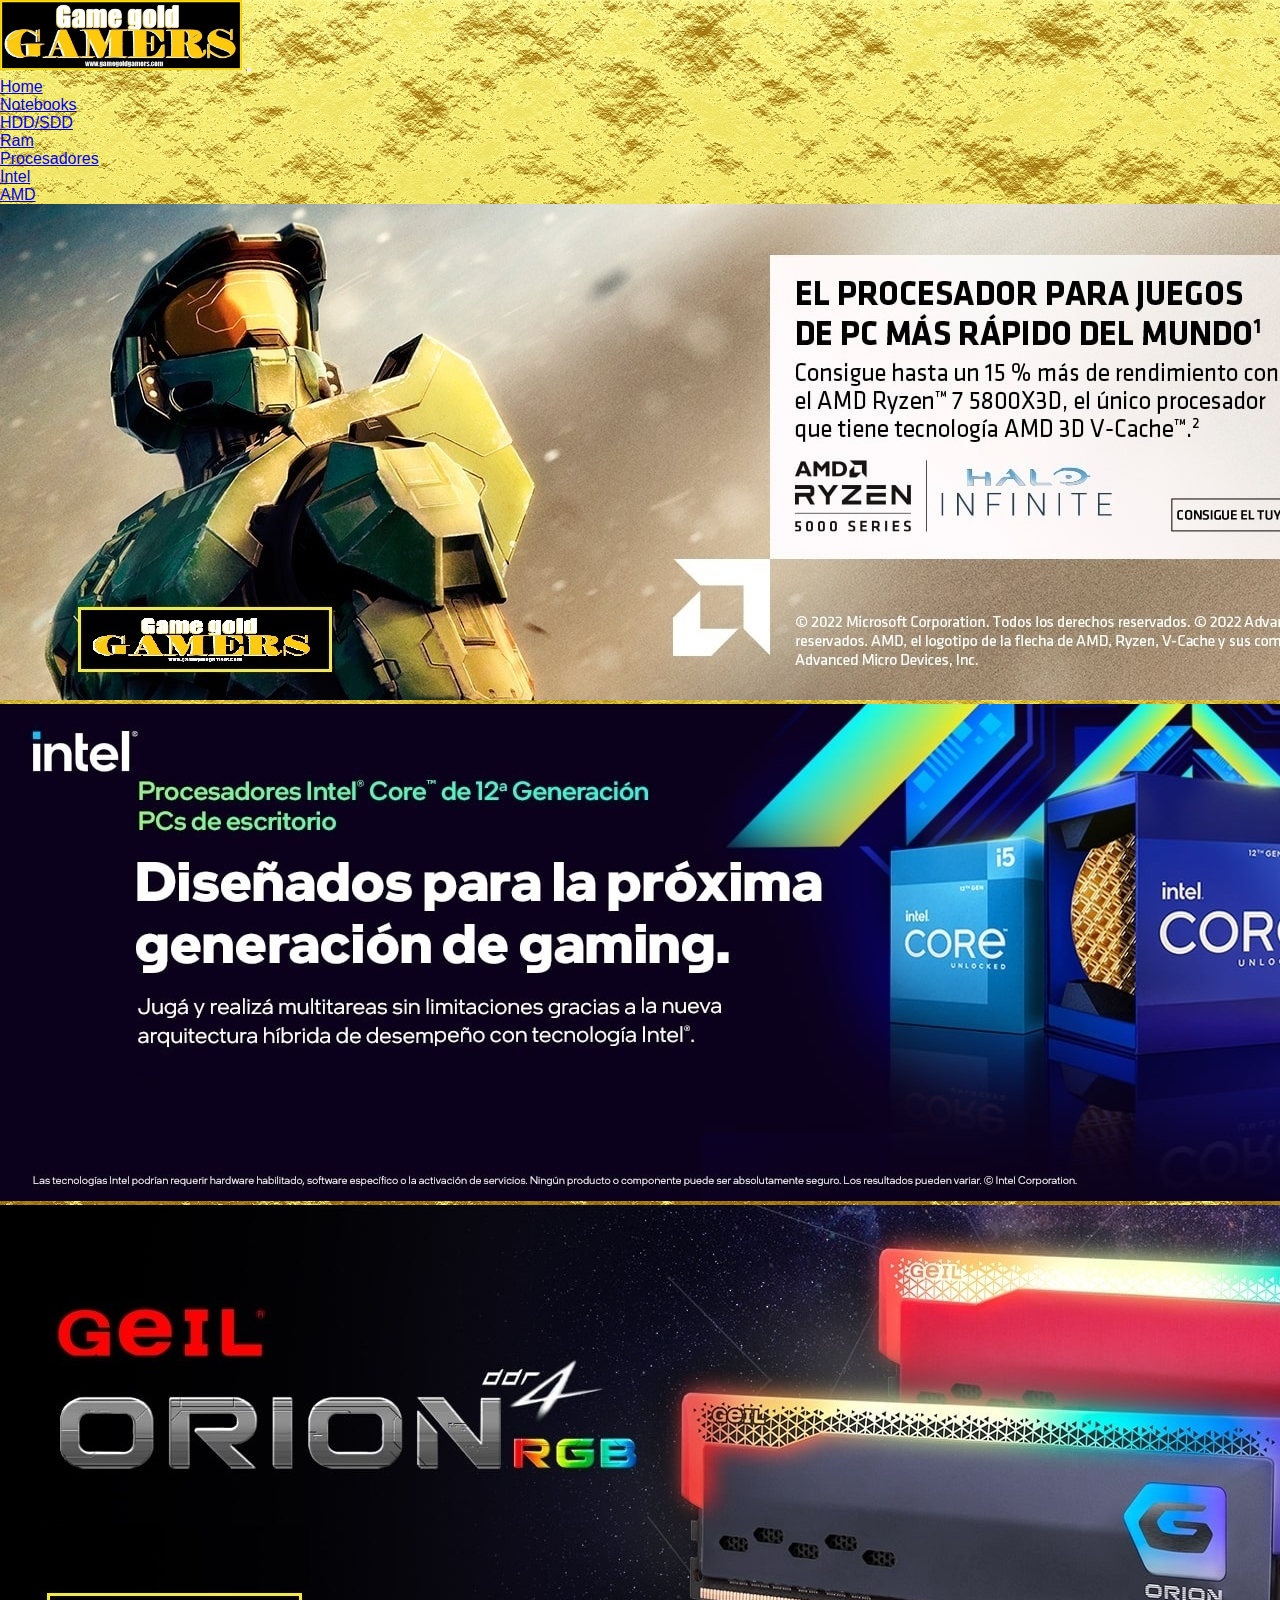
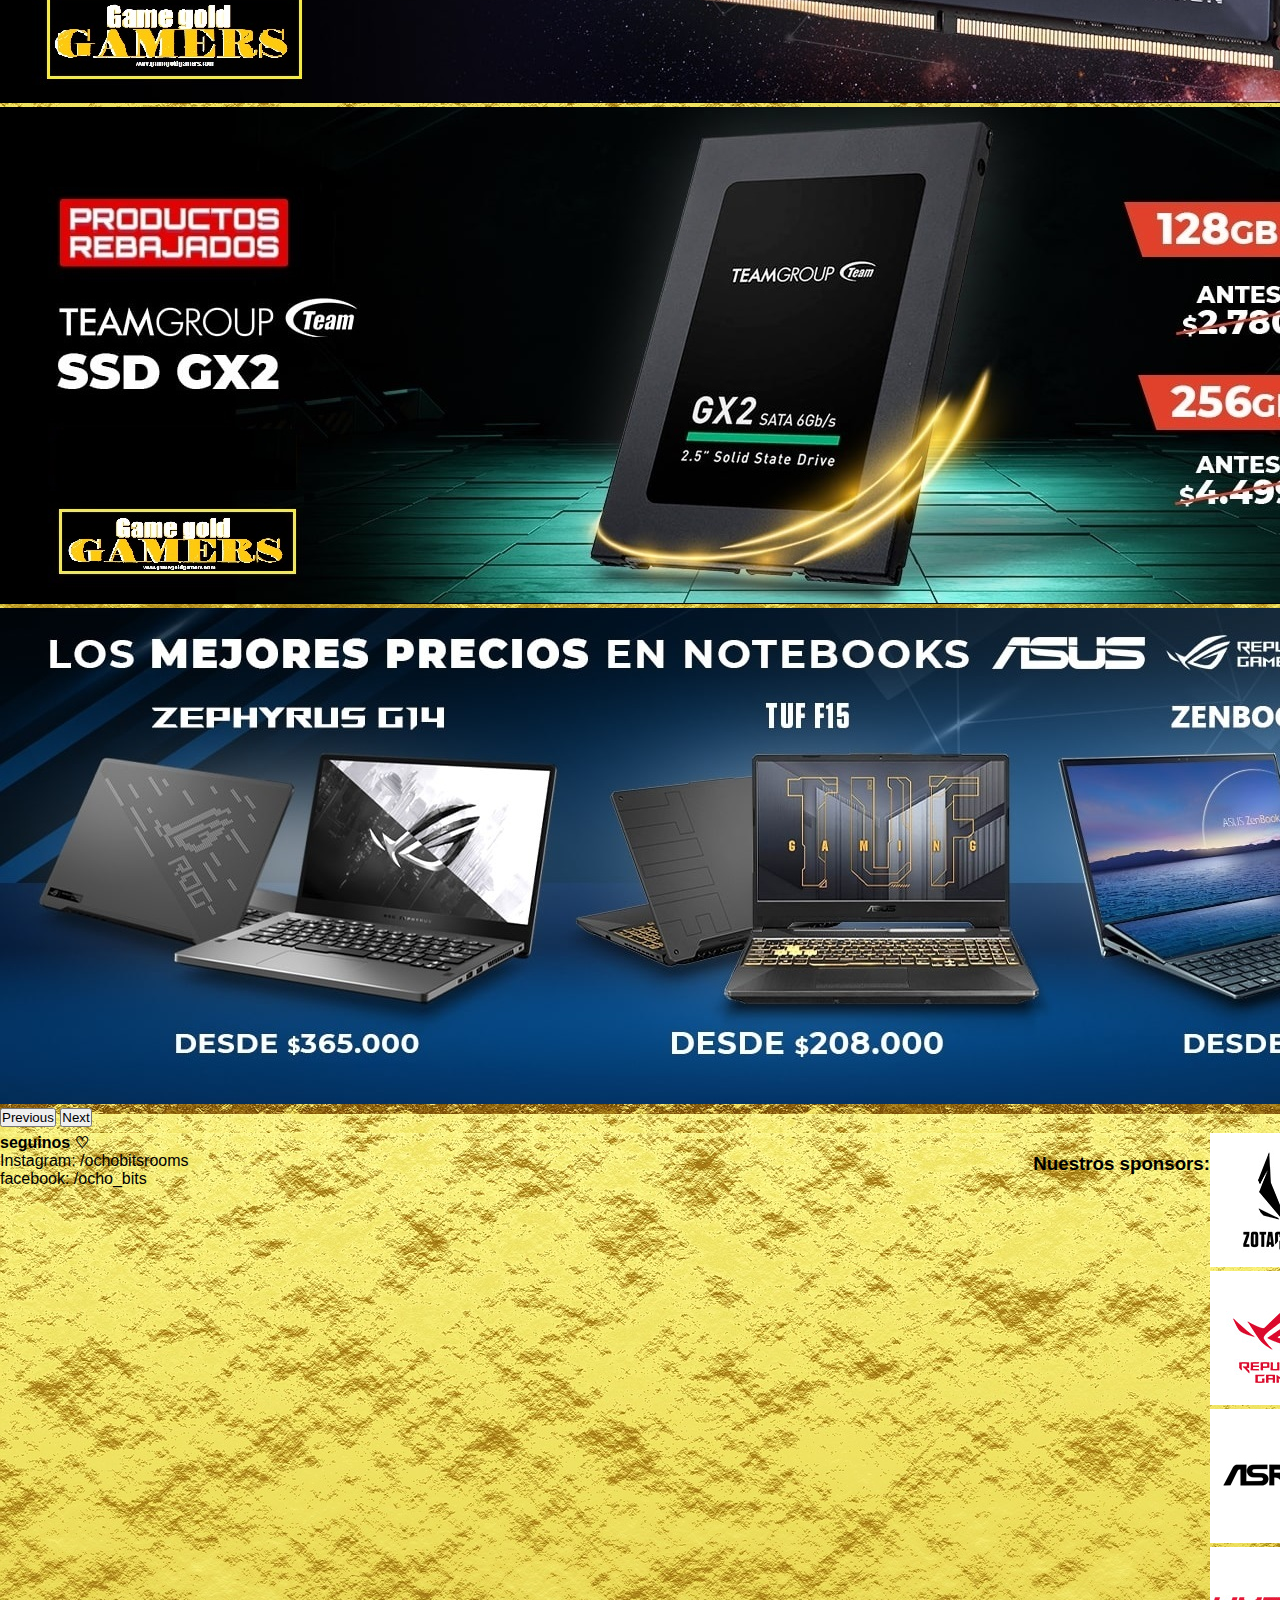
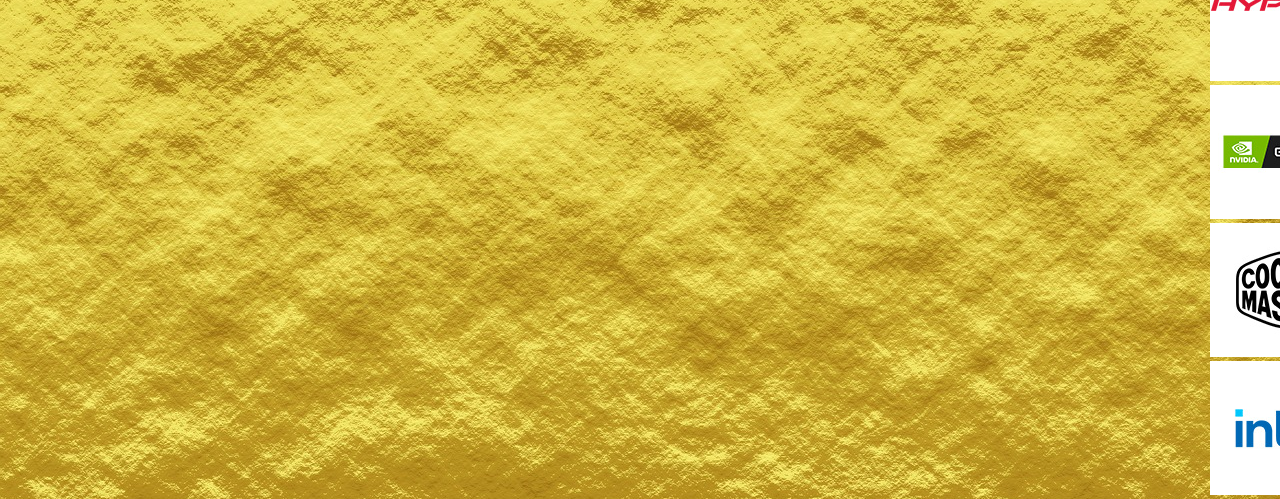
<file: index.html>
<!DOCTYPE html>
<html lang="en">
<head>
    <meta charset="UTF-8">
    <meta http-equiv="X-UA-Compatible" content="IE=edge">
    <meta name="viewport" content="width=device-width, initial-scale=1.0">
    <title>GameGoldGamers.com [Home]</title>
    <!--Bootstrap style-->
    <link href="https://cdn.jsdelivr.net/npm/bootstrap@5.1.3/dist/css/bootstrap.min.css" rel="stylesheet" integrity="sha384-1BmE4kWBq78iYhFldvKuhfTAU6auU8tT94WrHftjDbrCEXSU1oBoqyl2QvZ6jIW3" crossorigin="anonymous">
    <!--css style-->
    <link rel="stylesheet" href="main.css">
</head>
<body>
  <header>
  <!--NAVBar-->
  <nav class="navbar navbar-expand-lg navbar-light bg-light">
      <div class="container-fluid">
        <a class="navbar-brand" href="#"><img id="logo__nav" src="images/logo_nav.jpg" alt="logo GGG"></a>
        <button class="navbar-toggler" type="button" data-bs-toggle="collapse" data-bs-target="#navbarNavDropdown" aria-controls="navbarNavDropdown" aria-expanded="false" aria-label="Toggle navigation">
          <span class="navbar-toggler-icon"></span>
        </button>
        <div class="collapse navbar-collapse" id="navbarNavDropdown">
          <ul class="navbar-nav">
            <li class="nav-item">
              <a class="nav-link active" aria-current="page" href="#">Home</a>
            </li>
            <li class="nav-item">
              <a class="nav-link" href="pages/notebooks.html">Notebooks</a>
            </li>
            <li class="nav-item">
              <a class="nav-link" href="#">HDD/SDD</a>
            </li>
            <li class="nav-item">
              <a class="nav-link" href="#">Ram</a>
            </li>
            <li class="nav-item dropdown">
              <a class="nav-link dropdown-toggle" href="#" id="navbarDropdownMenuLink" role="button" data-bs-toggle="dropdown" aria-expanded="false">
                  Procesadores
              </a>
              <ul class="dropdown-menu" aria-labelledby="navbarDropdownMenuLink">
                <li><a class="dropdown-item" href="#">Intel</a></li>
                <li><a class="dropdown-item" href="#">AMD</a></li>
              </ul>
            </li>
          </ul>
        </div>
      </div>
  </nav>
  <!--carousel principal-->
  <div id="carouselExampleControls" class="carousel slide" data-bs-ride="carousel">
        <div class="carousel-inner">
          <div class="carousel-item active">
            <img src="images/photos_index/amd_ryzen.jpg" class="d-block w-100" alt="notebook logo">
          </div>
          <div class="carousel-item">
            <img src="images/photos_index/intel_core.jpg" class="d-block w-100" alt="intel core">
          </div>
          <div class="carousel-item">
            <img src="images/photos_index/ram_orion.jpg" class="d-block w-100" alt="orion ram">
          </div>
          <div class="carousel-item">
            <img src="images/photos_index/sdd_teamgroup.jpg" class="d-block w-100" alt="sdd teamgroup">
          </div>
          <div class="carousel-item">
            <img src="images/photos_index/asus_tufgaming.jpg" class="d-block w-100" alt="...">
          </div>
        </div>
        <button class="carousel-control-prev" type="button" data-bs-target="#carouselExampleControls" data-bs-slide="prev">
          <span class="carousel-control-prev-icon" aria-hidden="true"></span>
          <span class="visually-hidden">Previous</span>
        </button>
        <button class="carousel-control-next" type="button" data-bs-target="#carouselExampleControls" data-bs-slide="next">
          <span class="carousel-control-next-icon" aria-hidden="true"></span>
          <span class="visually-hidden">Next</span>
        </button>
  </div>
  </header> 
  <footer>
    <div class="seguinos">
      <h4 class="foot__p">seguinos ♡</h4>
        <p class="foot__p">Instagram: <span>/ochobitsrooms</span></p>
        <p class="foot__p">facebook: <span>/ocho_bits</span> </p>
    </div>
    <div class="sponsors">
      <h3>Nuestros sponsors:</h3>
      <!--carousel marcas/sponsor-->  
      <div class="carousel__mini">
        <div id="carouselExampleSlidesOnly" class="carousel slide" data-bs-ride="carousel">
          <div class="carousel-inner">
            <div class="carousel-item active">
              <img src="images/photos_index/mini__zotag__gaming.jpg" class="d-block w-100" alt="zotac gaming">
          </div>
          <div class="carousel-item">
            <img src="images/photos_index/mini__rog.jpg" class="d-block w-100" alt="rog gaming">
          </div>
          <div class="carousel-item">
            <img src="images/photos_index/mini__asrock.jpg" class="d-block w-100" alt="asrock">
          </div>
          <div class="carousel-item">
            <img src="images/photos_index/mini__hyper_x.jpg" class="d-block w-100" alt="hyper x">
          </div>
          <div class="carousel-item">
            <img src="images/photos_index/mini__gforce__nividia.jpg" class="d-block w-100" alt="gforce">
          </div>
          <div class="carousel-item">
            <img src="images/photos_index/mini__coler__master.jpg" class="d-block w-100" alt="cooler master">
          </div>
          <div class="carousel-item">
            <img src="images/photos_index/mini__intel.jpg" class="d-block w-100" alt="intel">              </div>
          </div>
        </div>
      </div>
    </div>
  </footer>
  <!--script bootstrap-->
  <script src="https://cdn.jsdelivr.net/npm/bootstrap@5.1.3/dist/js/bootstrap.bundle.min.js" integrity="sha384-ka7Sk0Gln4gmtz2MlQnikT1wXgYsOg+OMhuP+IlRH9sENBO0LRn5q+8nbTov4+1p" crossorigin="anonymous"></script>
</body>
</html>
</file>
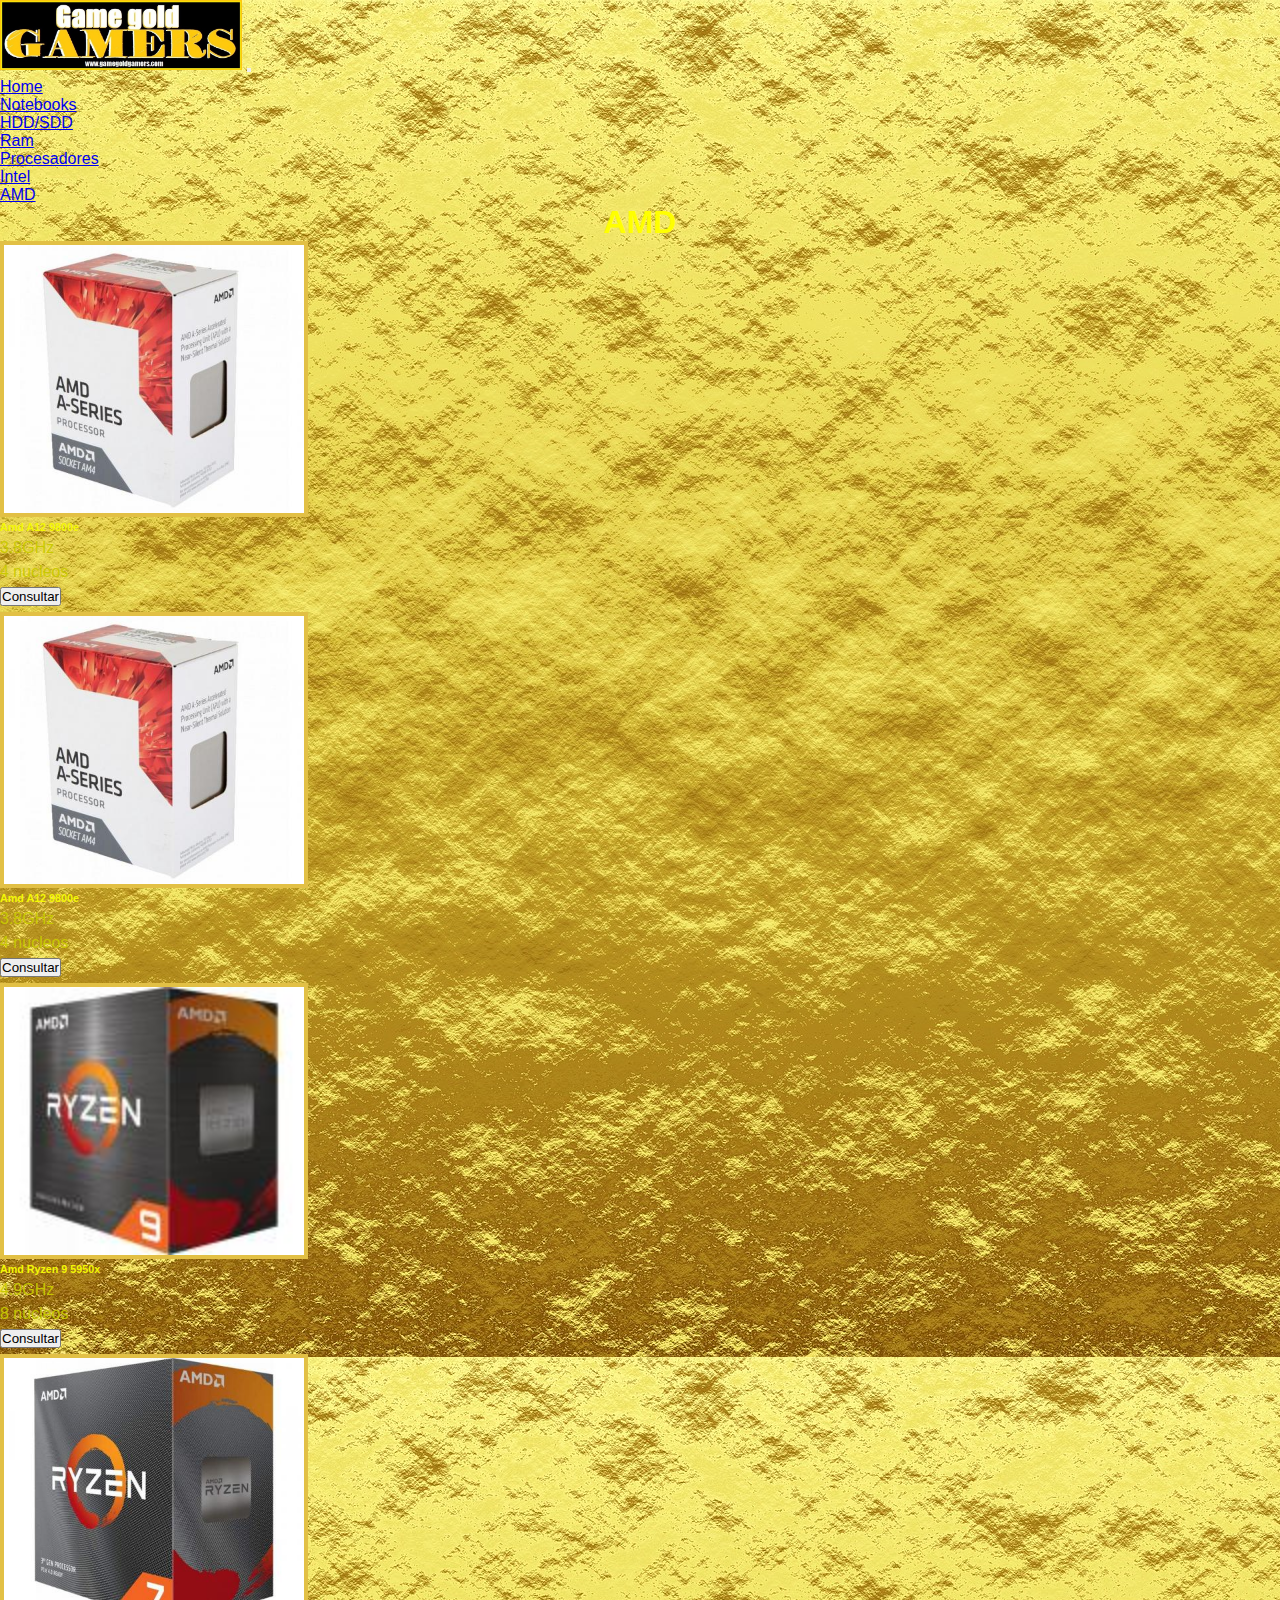
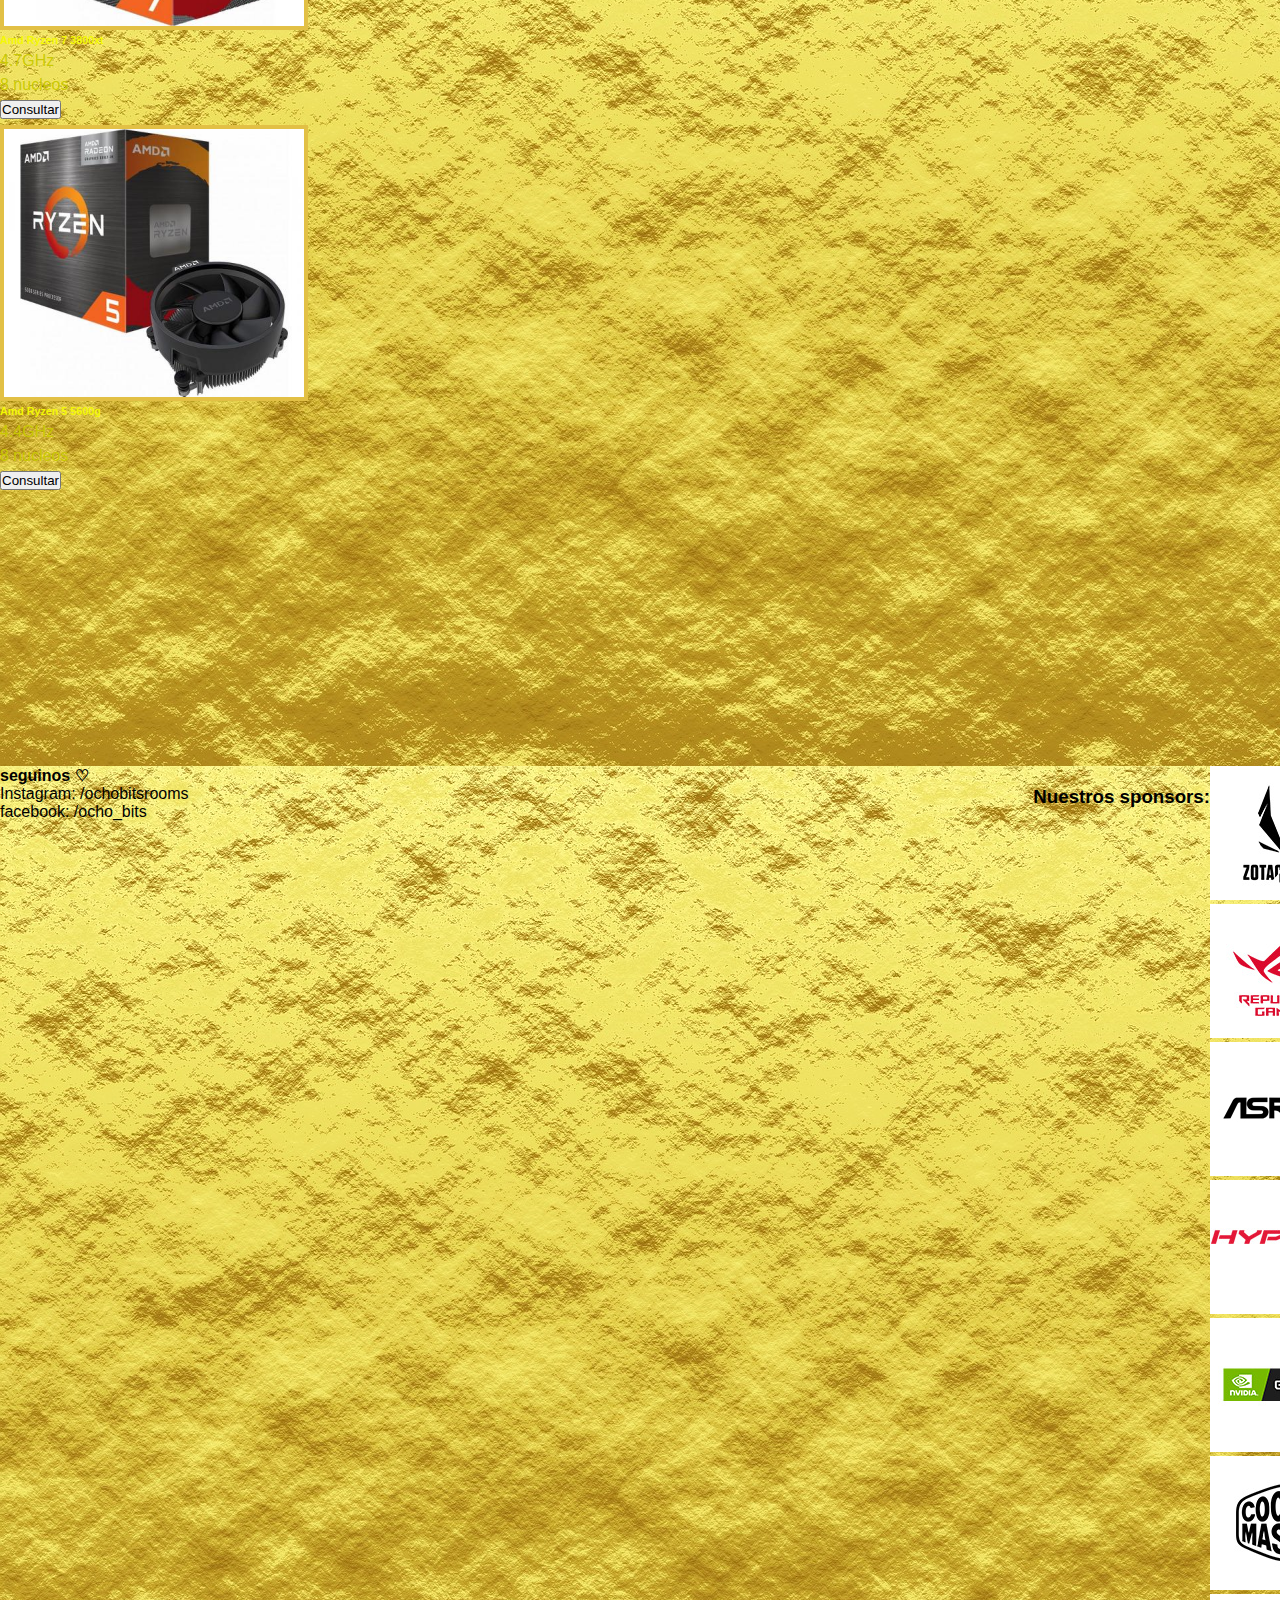
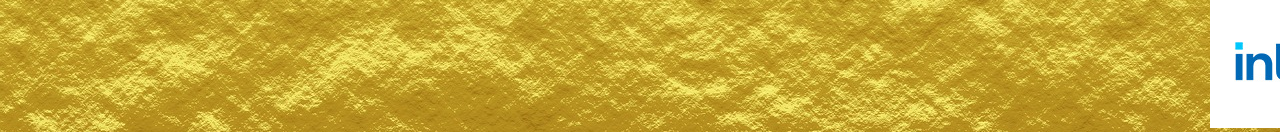
<file: pages/amd.html>
<!DOCTYPE html>
<html lang="en">

<head>
  <meta charset="UTF-8">
  <meta http-equiv="X-UA-Compatible" content="IE=edge">
  <meta name="viewport" content="width=device-width, initial-scale=1.0">
  <title>GameGoldGamers.com [cores-amd]</title>
  <!--Bootstrap style-->
  <link href="https://cdn.jsdelivr.net/npm/bootstrap@5.1.3/dist/css/bootstrap.min.css" rel="stylesheet"
    integrity="sha384-1BmE4kWBq78iYhFldvKuhfTAU6auU8tT94WrHftjDbrCEXSU1oBoqyl2QvZ6jIW3" crossorigin="anonymous">
  <!--css style-->
  <link rel="stylesheet" href="../main.css">
</head>

<body>
  <header>
    <!--NAVBar-->
    <nav class="navbar navbar-expand-lg navbar-light bg-light">
      <div class="container-fluid">
        <a class="navbar-brand" href="#"><img id="logo__nav" src="../images/logo_nav.jpg" alt="logo GGG"></a>
        <button class="navbar-toggler" type="button" data-bs-toggle="collapse" data-bs-target="#navbarNavDropdown"
          aria-controls="navbarNavDropdown" aria-expanded="false" aria-label="Toggle navigation">
          <span class="navbar-toggler-icon"></span>
        </button>
        <div class="collapse navbar-collapse" id="navbarNavDropdown">
          <ul class="navbar-nav">
            <li class="nav-item">
              <a class="nav-link active" aria-current="page" href="../index.html">Home</a>
            </li>
            <li class="nav-item">
              <a class="nav-link" href="notebooks.html">Notebooks</a>
            </li>
            <li class="nav-item">
              <a class="nav-link" href="hdd_sdd.html">HDD/SDD</a>
            </li>
            <li class="nav-item">
              <a class="nav-link" href="ram.html">Ram</a>
            </li>
            <li class="nav-item dropdown">
              <a class="nav-link dropdown-toggle" href="#" id="navbarDropdownMenuLink" role="button"
                data-bs-toggle="dropdown" aria-expanded="false">
                Procesadores
              </a>
              <ul class="dropdown-menu" aria-labelledby="navbarDropdownMenuLink">
                <li><a class="dropdown-item" href="intel.html">Intel</a></li>
                <li><a class="dropdown-item" href="amd.html">AMD</a></li>
              </ul>
            </li>
          </ul>
        </div>
      </div>
    </nav>
  </header>
  <main>
    <h1>AMD</h1>
    <div class="container">
      <div class="row">
        <div class="col">
          <div class="img">
            <img
              src="../images/photos_core_market/amd/Procesador_AMD_A12_9800E_3.8Ghz_APU_AM4___Radeon_R7_a9c66dcc-grn.jpg"
              alt="9700e">
          </div>
          <h6>Amd A12 9800e</h6>
          <p>3.8GHz</p>
          <p>4 nucleos</p>
          <button type="button" class="btn btn-warning">Consultar</button>
        </div>
        <div class="col">
          <div class="img">
            <img
              src="../images/photos_core_market/amd/Procesador_AMD_A12_9800E_3.8Ghz_APU_AM4___Radeon_R7_a9c66dcc-grn.jpg"
              alt="9700e">
          </div>
          <h6>Amd A12 9800e</h6>
          <p>3.8GHz</p>
          <p>4 nucleos</p>
          <button type="button" class="btn btn-warning">Consultar</button>
        </div>
        <div class="col">
          <div class="img">
            <img
              src="../images/photos_core_market/amd/Procesador_AMD_Ryzen_9_5950X_4.9GHz_Turbo_AM4_-_No_incluye_Cooler_9d34d3b3-med.jpg"
              alt="ryzen 9">
          </div>
          <h6>Amd Ryzen 9 5950x</h6>
          <p>4.9GHz</p>
          <p>8 nucleos</p>
          <button type="button" class="btn btn-warning">Consultar</button>
        </div>
        <div class="col">
          <div class="img">
            <img src="../images/photos_core_market/amd/Procesador_AMD_RYZEN_7_3800XT_4.7GHz_Turbo_19451dfa-grn.jpg"
              alt="3800xt">
          </div>
          <h6>Amd Ryzen 7 3800xt</h6>
          <p>4.7GHz</p>
          <p>8 nucleos</p>
          <button type="button" class="btn btn-warning">Consultar</button>
        </div>
        <div class="col">
          <div class="img">
            <img
              src="../images/photos_core_market/amd/Procesador_AMD_Ryzen_5_5600G_4.4GHz_Turbo___Wraith_Stealth_Cooler_d4e323ea-grn.jpg"
              alt="5600g">
          </div>
          <h6>Amd Ryzen 5 5600g</h6>
          <p>4.4GHz</p>
          <p>8 nucleos</p>
          <button type="button" class="btn btn-warning">Consultar</button>
        </div>
        <div class="col">
          <div class="img">
            <div class="none_img">
            </div>
          </div>
        </div>
      </div>
    </div>
  </main>
  <footer>
    <div class="seguinos">
      <h4 class="foot__p">seguinos ♡</h4>
      <p class="foot__p">Instagram: <span>/ochobitsrooms</span></p>
      <p class="foot__p">facebook: <span>/ocho_bits</span> </p>
    </div>
    <div class="sponsors">
      <h3>Nuestros sponsors:</h3>
      <!--carousel marcas/sponsor-->
      <div class="carousel__mini">
        <div id="carouselExampleSlidesOnly" class="carousel slide" data-bs-ride="carousel">
          <div class="carousel-inner">
            <div class="carousel-item active">
              <img src="../images/photos_index/mini__zotag__gaming.jpg" class="d-block w-100" alt="zotac gaming">
            </div>
            <div class="carousel-item">
              <img src="../images/photos_index/mini__rog.jpg" class="d-block w-100" alt="rog gaming">
            </div>
            <div class="carousel-item">
              <img src="../images/photos_index/mini__asrock.jpg" class="d-block w-100" alt="asrock">
            </div>
            <div class="carousel-item">
              <img src="../images/photos_index/mini__hyper_x.jpg" class="d-block w-100" alt="hyper x">
            </div>
            <div class="carousel-item">
              <img src="../images/photos_index/mini__gforce__nividia.jpg" class="d-block w-100" alt="gforce">
            </div>
            <div class="carousel-item">
              <img src="../images/photos_index/mini__coler__master.jpg" class="d-block w-100" alt="cooler master">
            </div>
            <div class="carousel-item">
              <img src="../images/photos_index/mini__intel.jpg" class="d-block w-100" alt="intel">
            </div>
          </div>
        </div>
      </div>
    </div>
  </footer>


  <!--script bootstrap-->
  <script src="https://cdn.jsdelivr.net/npm/bootstrap@5.1.3/dist/js/bootstrap.bundle.min.js"
    integrity="sha384-ka7Sk0Gln4gmtz2MlQnikT1wXgYsOg+OMhuP+IlRH9sENBO0LRn5q+8nbTov4+1p"
    crossorigin="anonymous"></script>
</body>

</html>
</file>
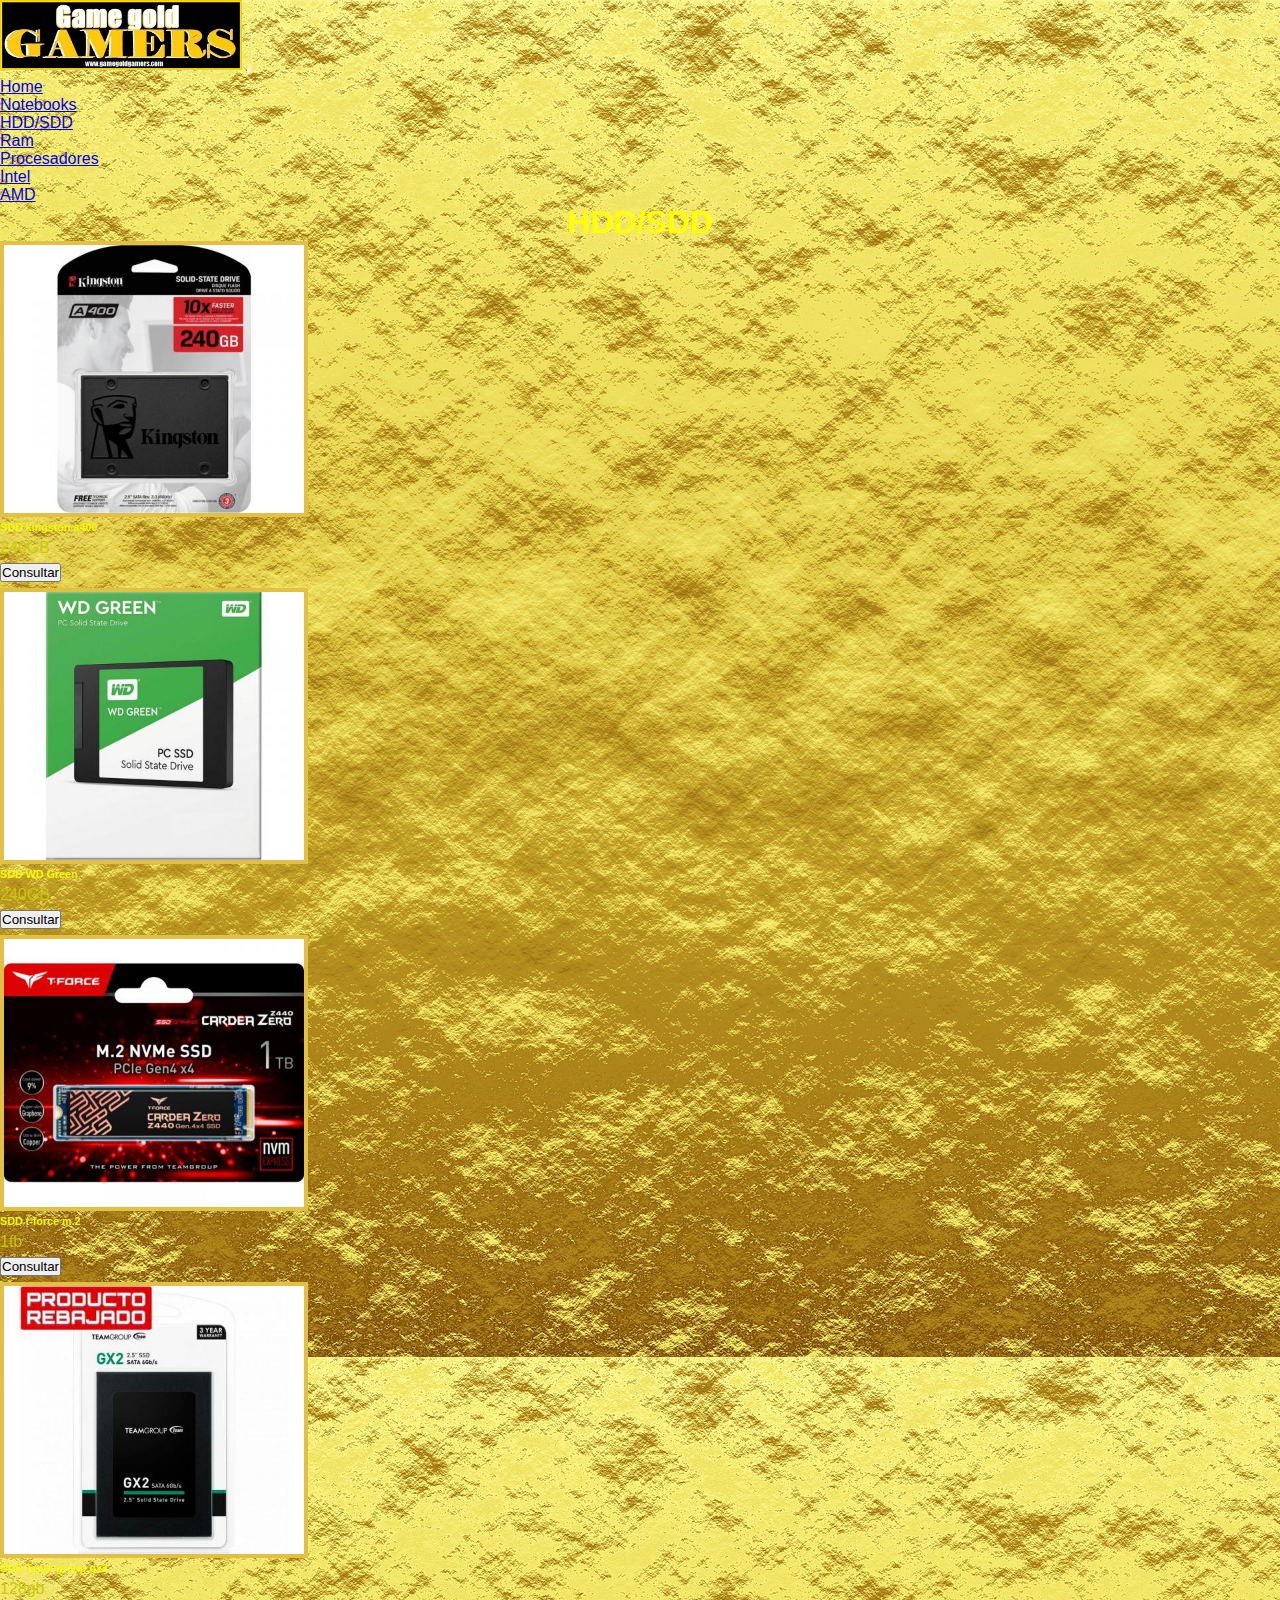
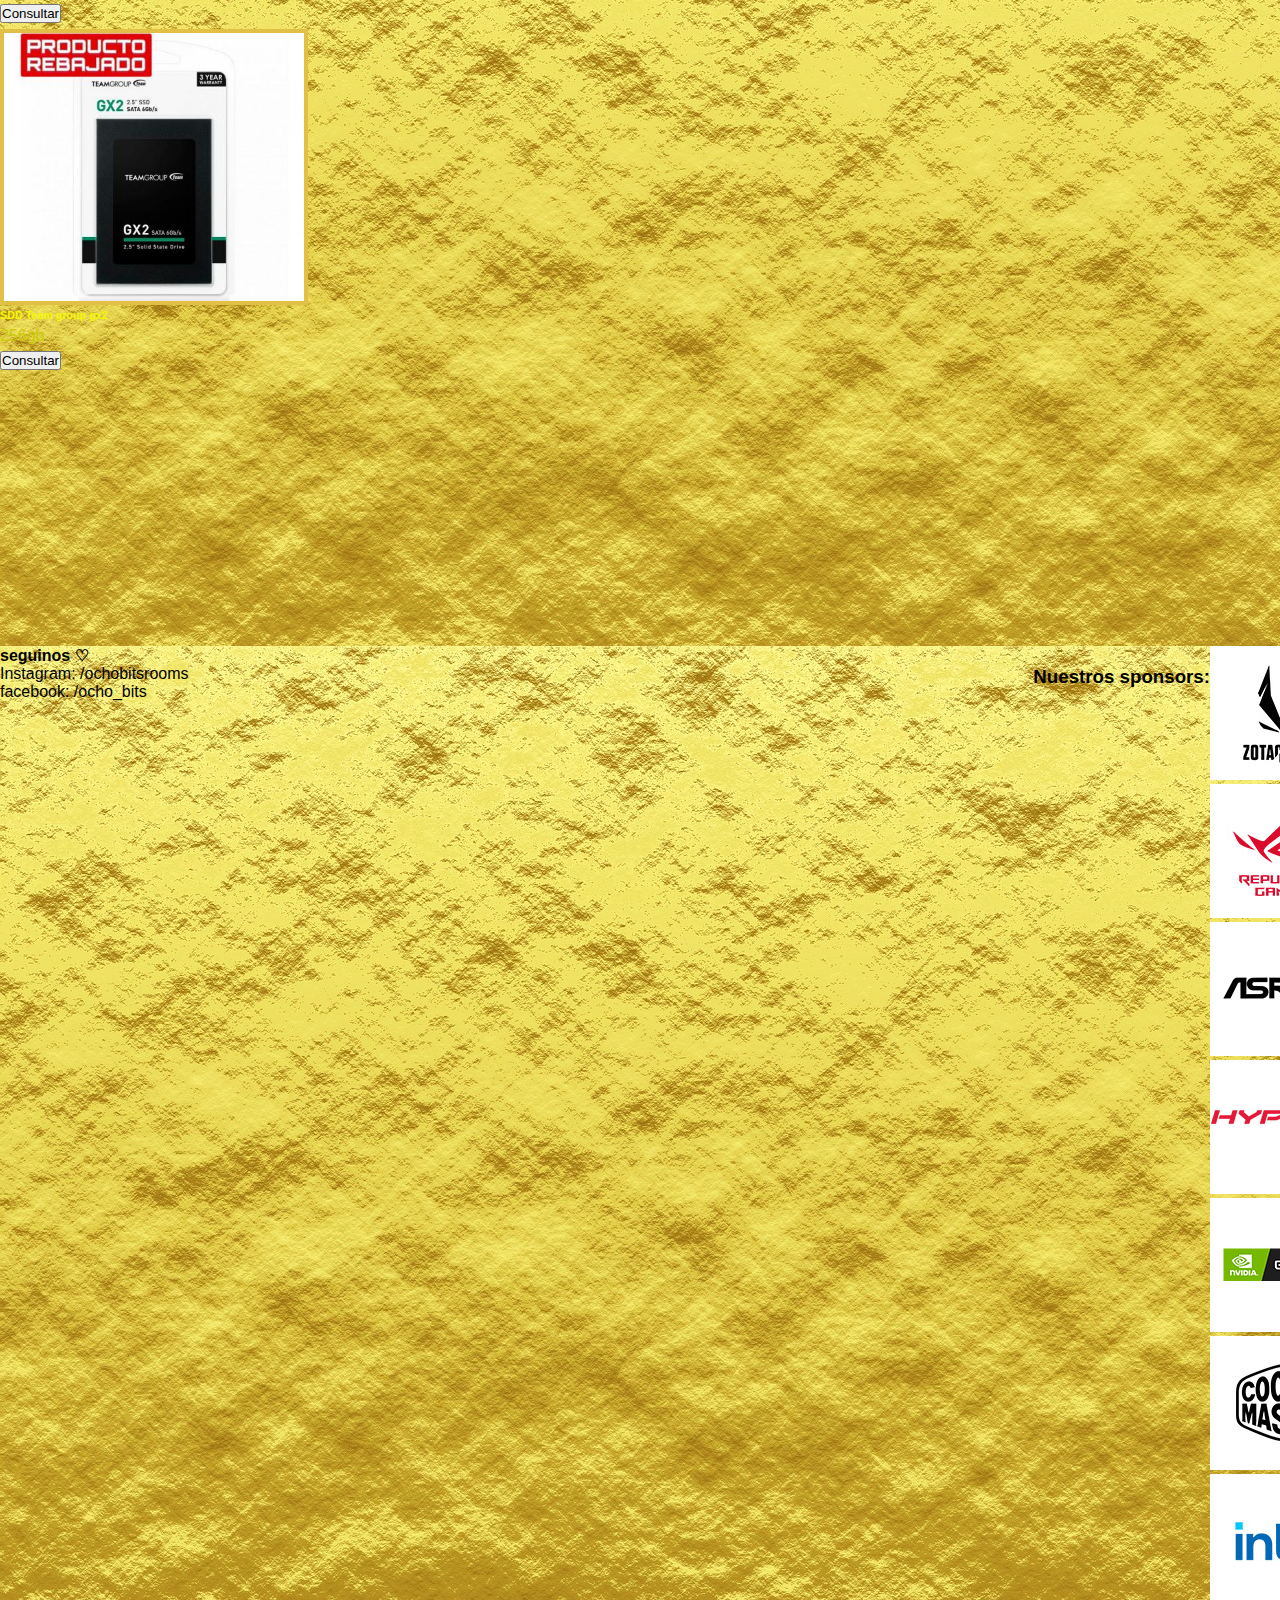
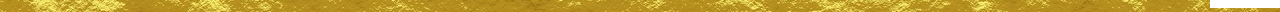
<file: pages/hdd_sdd.html>
<!DOCTYPE html>
<html lang="en">

<head>
  <meta charset="UTF-8">
  <meta http-equiv="X-UA-Compatible" content="IE=edge">
  <meta name="viewport" content="width=device-width, initial-scale=1.0">
  <title>GameGoldGamers.com [HDD/SDD]</title>
  <!--Bootstrap style-->
  <link href="https://cdn.jsdelivr.net/npm/bootstrap@5.1.3/dist/css/bootstrap.min.css" rel="stylesheet"
    integrity="sha384-1BmE4kWBq78iYhFldvKuhfTAU6auU8tT94WrHftjDbrCEXSU1oBoqyl2QvZ6jIW3" crossorigin="anonymous">
  <!--css style-->
  <link rel="stylesheet" href="../main.css">
</head>

<body>
  <header>
    <!--NAVBar-->
    <nav class="navbar navbar-expand-lg navbar-light bg-light">
      <div class="container-fluid">
        <a class="navbar-brand" href="#"><img id="logo__nav" src="../images/logo_nav.jpg" alt="logo GGG"></a>
        <button class="navbar-toggler" type="button" data-bs-toggle="collapse" data-bs-target="#navbarNavDropdown"
          aria-controls="navbarNavDropdown" aria-expanded="false" aria-label="Toggle navigation">
          <span class="navbar-toggler-icon"></span>
        </button>
        <div class="collapse navbar-collapse" id="navbarNavDropdown">
          <ul class="navbar-nav">
            <li class="nav-item">
              <a class="nav-link active" aria-current="page" href="../index.html">Home</a>
            </li>
            <li class="nav-item">
              <a class="nav-link" href="notebooks.html">Notebooks</a>
            </li>
            <li class="nav-item">
              <a class="nav-link" href="hdd_sdd.html">HDD/SDD</a>
            </li>
            <li class="nav-item">
              <a class="nav-link" href="ram.html">Ram</a>
            </li>
            <li class="nav-item dropdown">
              <a class="nav-link dropdown-toggle" href="#" id="navbarDropdownMenuLink" role="button"
                data-bs-toggle="dropdown" aria-expanded="false">
                Procesadores
              </a>
              <ul class="dropdown-menu" aria-labelledby="navbarDropdownMenuLink">
                <li><a class="dropdown-item" href="intel.html">Intel</a></li>
                <li><a class="dropdown-item" href="amd.html">AMD</a></li>
              </ul>
            </li>
          </ul>
        </div>
      </div>
    </nav>
  </header>
  <main>
    <h1>HDD/SDD</h1>
    <div class="container">
      <div class="row">
        <div class="col">
          <div class="img">
            <img src="../images/photos_harddisk_market/Disco_S__lido_SSD_Kingston_240GB_A400_500MB_s_c9de3151-grn.jpg"
              alt="a400">
          </div>
          <h6>SDD kingston a400</h6>
          <p>240GB</p>
          <button type="button" class="btn btn-warning">Consultar</button>
        </div>
        <div class="col">
          <div class="img">
            <img src="../images/photos_harddisk_market/Disco_S__lido_SSD_WD_240GB_GREEN_545MB_s__401cd02f-grn.jpg"
              alt="Green">
          </div>
          <h6>SDD WD Green</h6>
          <p>240GB</p>
          <button type="button" class="btn btn-warning">Consultar</button>
        </div>
        <div class="col">
          <div class="img">
            <img
              src="../images/photos_harddisk_market/Disco_Solido_SSD_M.2_Team_1TB_Cardea_Zero_5000MB_s_NVMe_PCI-E_x4_Gen4_447cd5d1-gr.jpg"
              alt="cardea zero">
          </div>
          <h6>SDD t-force m.2</h6>
          <p>1tb</p>
          <button type="button" class="btn btn-warning">Consultar</button>
        </div>
        <div class="col">
          <div class="img">
            <img src="../images/photos_harddisk_market/Disco_Solido_SSD_Team_128GB_GX2_530MB_s_ec9a07b5-grn.jpg"
              alt="team 1">
          </div>
          <h6>SDD Team group gx2</h6>
          <p>128gb</p>
          <button type="button" class="btn btn-warning">Consultar</button>
        </div>
        <div class="col">
          <div class="img">
            <img src="../images/photos_harddisk_market/Disco_Solido_SSD_Team_256GB_GX2_530MB_s_ec9a07b5-grn.jpg"
              alt="team 2">
          </div>
          <h6>SDD Team group gx2</h6>
          <p>256gb</p>
          <button type="button" class="btn btn-warning">Consultar</button>
        </div>
        <div class="col">
          <div class="img">
            <div class="none_img">
            </div>
          </div>
        </div>
      </div>
    </div>
  </main>
  <footer>
    <div class="seguinos">
      <h4 class="foot__p">seguinos ♡</h4>
      <p class="foot__p">Instagram: <span>/ochobitsrooms</span></p>
      <p class="foot__p">facebook: <span>/ocho_bits</span> </p>
    </div>
    <div class="sponsors">
      <h3>Nuestros sponsors:</h3>
      <!--carousel marcas/sponsor-->
      <div class="carousel__mini">
        <div id="carouselExampleSlidesOnly" class="carousel slide" data-bs-ride="carousel">
          <div class="carousel-inner">
            <div class="carousel-item active">
              <img src="../images/photos_index/mini__zotag__gaming.jpg" class="d-block w-100" alt="zotac gaming">
            </div>
            <div class="carousel-item">
              <img src="../images/photos_index/mini__rog.jpg" class="d-block w-100" alt="rog gaming">
            </div>
            <div class="carousel-item">
              <img src="../images/photos_index/mini__asrock.jpg" class="d-block w-100" alt="asrock">
            </div>
            <div class="carousel-item">
              <img src="../images/photos_index/mini__hyper_x.jpg" class="d-block w-100" alt="hyper x">
            </div>
            <div class="carousel-item">
              <img src="../images/photos_index/mini__gforce__nividia.jpg" class="d-block w-100" alt="gforce">
            </div>
            <div class="carousel-item">
              <img src="../images/photos_index/mini__coler__master.jpg" class="d-block w-100" alt="cooler master">
            </div>
            <div class="carousel-item">
              <img src="../images/photos_index/mini__intel.jpg" class="d-block w-100" alt="intel">
            </div>
          </div>
        </div>
      </div>
    </div>
  </footer>
  <!--script bootstrap-->
  <script src="https://cdn.jsdelivr.net/npm/bootstrap@5.1.3/dist/js/bootstrap.bundle.min.js"
    integrity="sha384-ka7Sk0Gln4gmtz2MlQnikT1wXgYsOg+OMhuP+IlRH9sENBO0LRn5q+8nbTov4+1p"
    crossorigin="anonymous"></script>
</body>

</html>
</file>
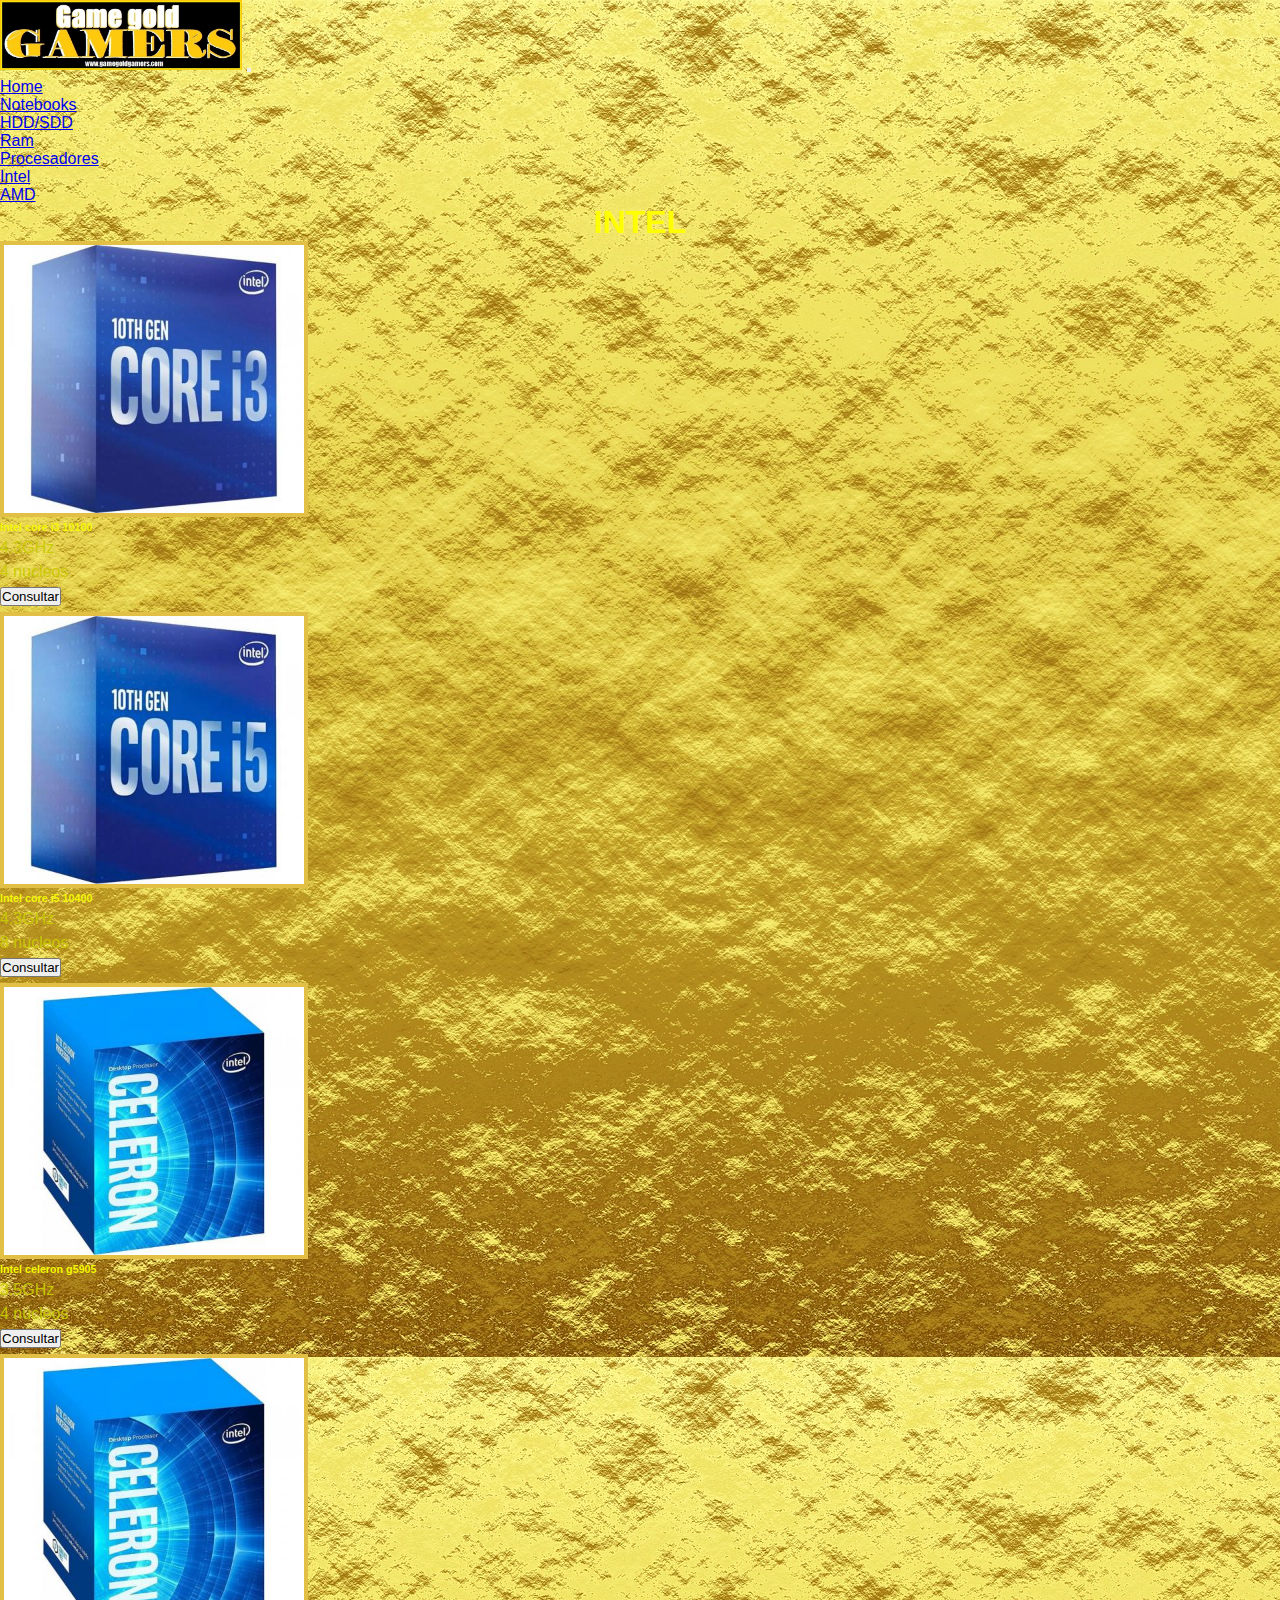
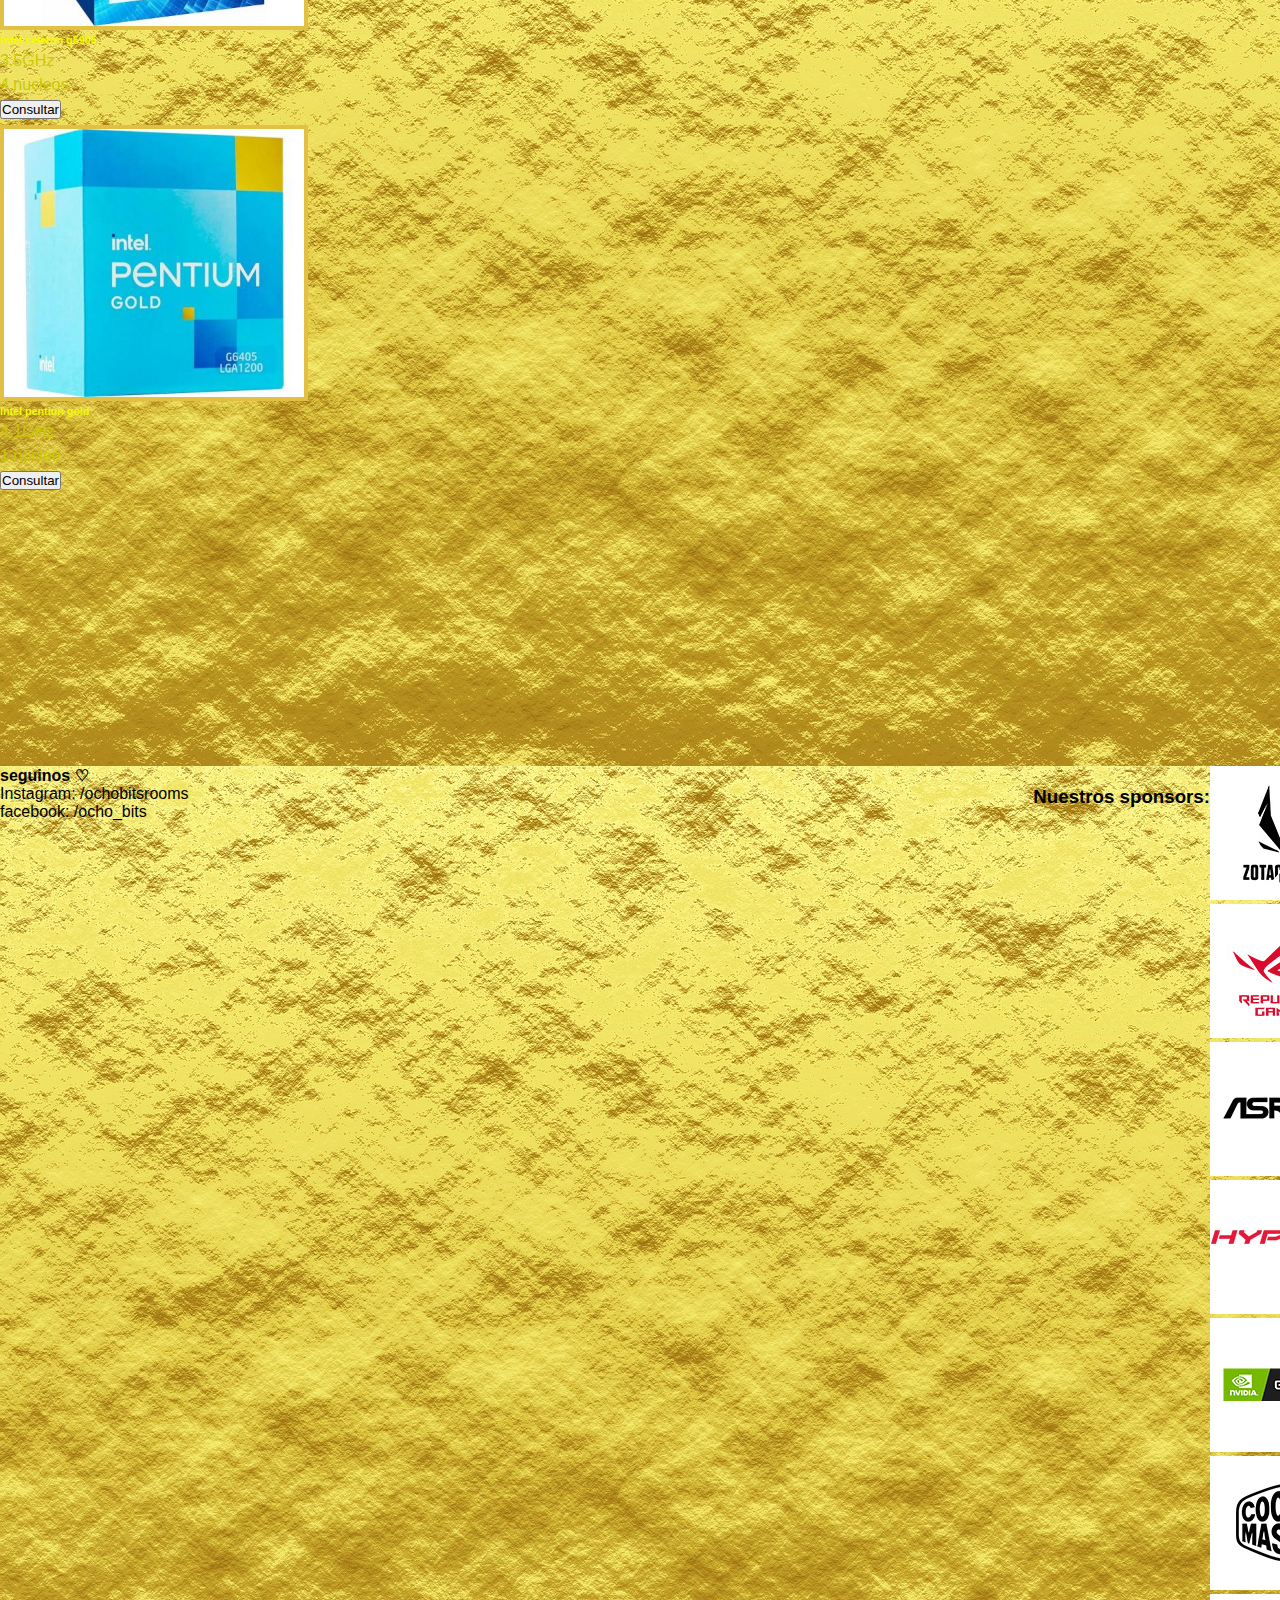
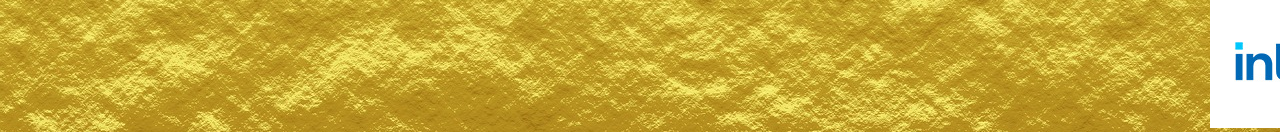
<file: pages/intel.html>
<!DOCTYPE html>
<html lang="en">

<head>
  <meta charset="UTF-8">
  <meta http-equiv="X-UA-Compatible" content="IE=edge">
  <meta name="viewport" content="width=device-width, initial-scale=1.0">
  <title>GameGoldGamers.com [cores-intel]</title>
  <!--Bootstrap style-->
  <link href="https://cdn.jsdelivr.net/npm/bootstrap@5.1.3/dist/css/bootstrap.min.css" rel="stylesheet"
    integrity="sha384-1BmE4kWBq78iYhFldvKuhfTAU6auU8tT94WrHftjDbrCEXSU1oBoqyl2QvZ6jIW3" crossorigin="anonymous">
  <!--css style-->
  <link rel="stylesheet" href="../main.css">
</head>

<body>
  <header>
    <!--NAVBar-->
    <nav class="navbar navbar-expand-lg navbar-light bg-light">
      <div class="container-fluid">
        <a class="navbar-brand" href="#"><img id="logo__nav" src="../images/logo_nav.jpg" alt="logo GGG"></a>
        <button class="navbar-toggler" type="button" data-bs-toggle="collapse" data-bs-target="#navbarNavDropdown"
          aria-controls="navbarNavDropdown" aria-expanded="false" aria-label="Toggle navigation">
          <span class="navbar-toggler-icon"></span>
        </button>
        <div class="collapse navbar-collapse" id="navbarNavDropdown">
          <ul class="navbar-nav">
            <li class="nav-item">
              <a class="nav-link active" aria-current="page" href="../index.html">Home</a>
            </li>
            <li class="nav-item">
              <a class="nav-link" href="notebooks.html">Notebooks</a>
            </li>
            <li class="nav-item">
              <a class="nav-link" href="hdd_sdd.html">HDD/SDD</a>
            </li>
            <li class="nav-item">
              <a class="nav-link" href="ram.html">Ram</a>
            </li>
            <li class="nav-item dropdown">
              <a class="nav-link dropdown-toggle" href="#" id="navbarDropdownMenuLink" role="button"
                data-bs-toggle="dropdown" aria-expanded="false">
                Procesadores
              </a>
              <ul class="dropdown-menu" aria-labelledby="navbarDropdownMenuLink">
                <li><a class="dropdown-item" href="intel.html">Intel</a></li>
                <li><a class="dropdown-item" href="amd.html">AMD</a></li>
              </ul>
            </li>
          </ul>
        </div>
      </div>
    </nav>
  </header>

  <main>
    <h1>INTEL</h1>
    <div class="container">
      <div class="row">
        <div class="col">
          <div class="img">
            <img
              src="../images/photos_core_market/intel/compragamer_Imganen_general_19307_Procesador_Intel_Core_i3_10100_4.3GHz__Turbo_10th_Gen_Socket_1200_3dc3d135-grn.jpg"
              alt="10100">
          </div>
          <h6>Intel core i3 10100</h6>
          <p>4.3GHz</p>
          <p>4 nucleos</p>
          <button type="button" class="btn btn-warning">Consultar</button>
        </div>
        <div class="col">
          <div class="img">
            <img
              src="../images/photos_core_market/intel/compragamer_Imganen_general_19422_Procesador_Intel_Core_i5_10400_4.3GHz_Turbo_1200_Comet_Lake_7f69efff-grn.jpg"
              alt="10400">
          </div>
          <h6>Intel core i5 10400</h6>
          <p>4.3GHz</p>
          <p>8 nucleos</p>
          <button type="button" class="btn btn-warning">Consultar</button>
        </div>
        <div class="col">
          <div class="img">
            <img
              src="../images/photos_core_market/intel/compragamer_Imganen_general_21913_Procesador_Intel_Celeron_G5905_3.5GHz_Socket_1200_aa932e7b-grn.jpg"
              alt="g5905">
          </div>
          <h6>Intel celeron g5905</h6>
          <p>3.5GHz</p>
          <p>4 nucleos</p>
          <button type="button" class="btn btn-warning">Consultar</button>
        </div>
        <div class="col">
          <div class="img">
            <img
              src="../images/photos_core_market/intel/compragamer_Imganen_general_21913_Procesador_Intel_Celeron_G5905_3.5GHz_Socket_1200_aa932e7b-grn.jpg"
              alt="g5905">
          </div>
          <h6>Intel celeron g5905</h6>
          <p>3.5GHz</p>
          <p>4 nucleos</p>
          <button type="button" class="btn btn-warning">Consultar</button>
        </div>
        <div class="col">
          <div class="img">
            <img
              src="../images/photos_core_market/intel/compragamer_Imganen_general_27888_Procesador_Intel_Pentium_Gold_G6405_4.1GHz_Socket_1200_db6250b7-grn.jpg"
              alt="f6405">
          </div>
          <h6>Intel pentiun gold</h6>
          <p>4.1GHz</p>
          <p>1 nucleo</p>
          <button type="button" class="btn btn-warning">Consultar</button>
        </div>
        <div class="col">
          <div class="img">
            <div class="none_img">
            </div>
          </div>
        </div>
      </div>
    </div>
  </main>

  <footer>
    <div class="seguinos">
      <h4 class="foot__p">seguinos ♡</h4>
      <p class="foot__p">Instagram: <span>/ochobitsrooms</span></p>
      <p class="foot__p">facebook: <span>/ocho_bits</span> </p>
    </div>
    <div class="sponsors">
      <h3>Nuestros sponsors:</h3>
      <!--carousel marcas/sponsor-->
      <div class="carousel__mini">
        <div id="carouselExampleSlidesOnly" class="carousel slide" data-bs-ride="carousel">
          <div class="carousel-inner">
            <div class="carousel-item active">
              <img src="../images/photos_index/mini__zotag__gaming.jpg" class="d-block w-100" alt="zotac gaming">
            </div>
            <div class="carousel-item">
              <img src="../images/photos_index/mini__rog.jpg" class="d-block w-100" alt="rog gaming">
            </div>
            <div class="carousel-item">
              <img src="../images/photos_index/mini__asrock.jpg" class="d-block w-100" alt="asrock">
            </div>
            <div class="carousel-item">
              <img src="../images/photos_index/mini__hyper_x.jpg" class="d-block w-100" alt="hyper x">
            </div>
            <div class="carousel-item">
              <img src="../images/photos_index/mini__gforce__nividia.jpg" class="d-block w-100" alt="gforce">
            </div>
            <div class="carousel-item">
              <img src="../images/photos_index/mini__coler__master.jpg" class="d-block w-100" alt="cooler master">
            </div>
            <div class="carousel-item">
              <img src="../images/photos_index/mini__intel.jpg" class="d-block w-100" alt="intel">
            </div>
          </div>
        </div>
      </div>
    </div>
  </footer>


  <!--script bootstrap-->
  <script src="https://cdn.jsdelivr.net/npm/bootstrap@5.1.3/dist/js/bootstrap.bundle.min.js"
    integrity="sha384-ka7Sk0Gln4gmtz2MlQnikT1wXgYsOg+OMhuP+IlRH9sENBO0LRn5q+8nbTov4+1p"
    crossorigin="anonymous"></script>
</body>

</html>
</file>
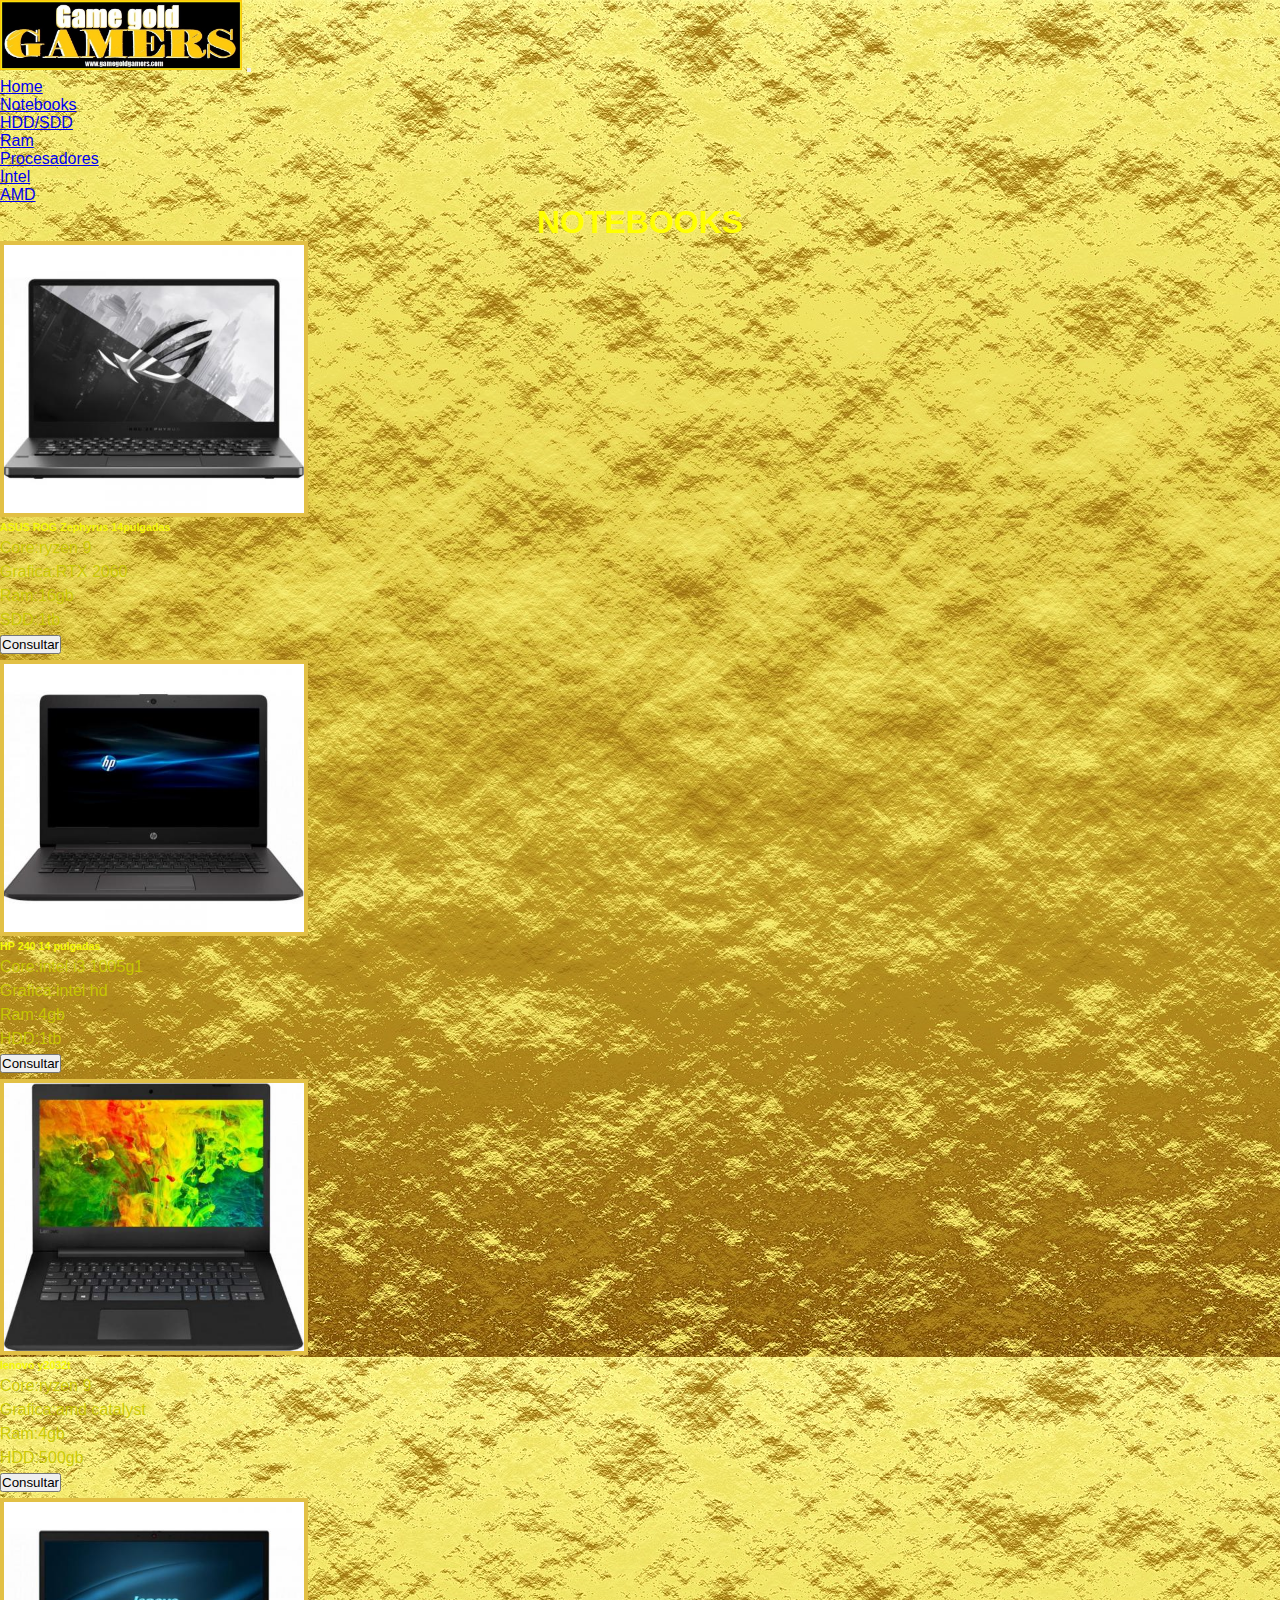
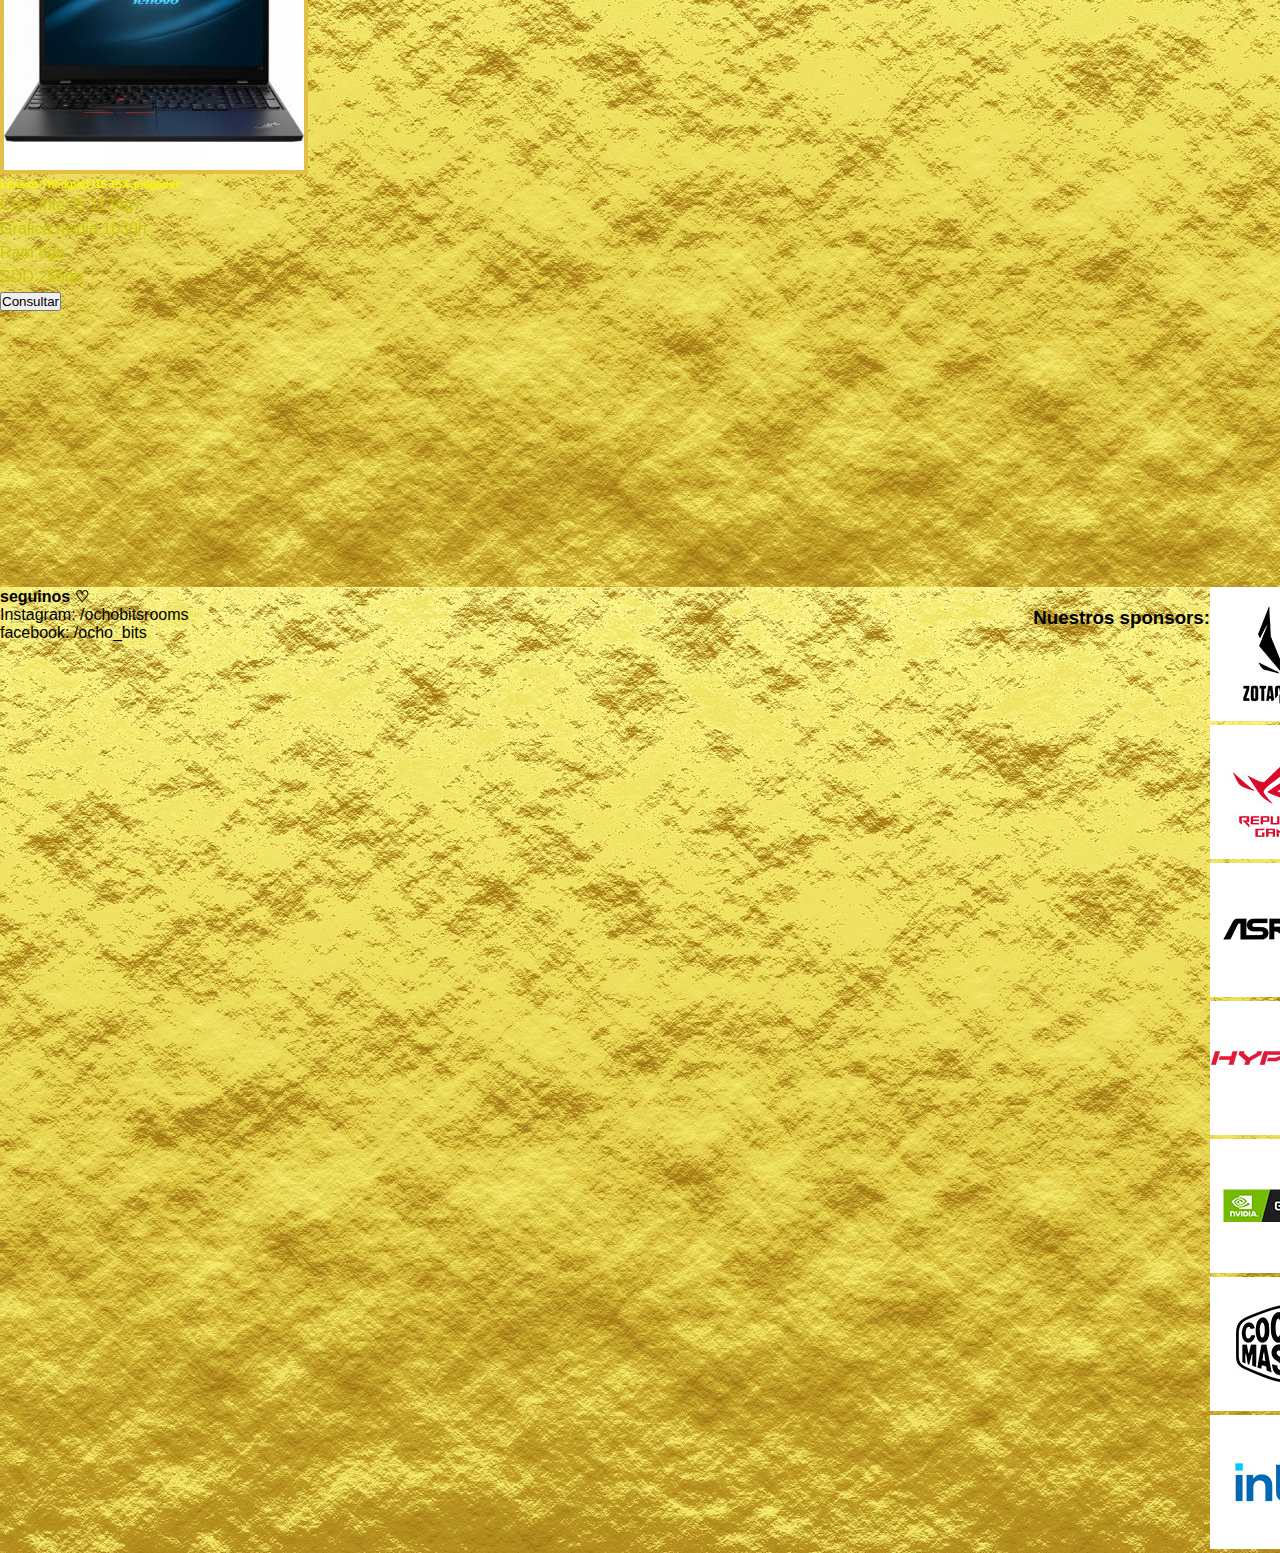
<file: pages/notebooks.html>
<!DOCTYPE html>
<html lang="en">

<head>
  <meta charset="UTF-8">
  <meta http-equiv="X-UA-Compatible" content="IE=edge">
  <meta name="viewport" content="width=device-width, initial-scale=1.0">
  <title>GameGoldGamers.com [Notebooks]</title>
  <!--Bootstrap style-->
  <link href="https://cdn.jsdelivr.net/npm/bootstrap@5.1.3/dist/css/bootstrap.min.css" rel="stylesheet"
    integrity="sha384-1BmE4kWBq78iYhFldvKuhfTAU6auU8tT94WrHftjDbrCEXSU1oBoqyl2QvZ6jIW3" crossorigin="anonymous">
  <!--css style-->
  <link rel="stylesheet" href="../main.css">
</head>

<body>
  <header>
    <!--NAVBar-->
    <nav class="navbar navbar-expand-lg navbar-light bg-light">
      <div class="container-fluid">
        <a class="navbar-brand" href="#"><img id="logo__nav" src="../images/logo_nav.jpg" alt="logo GGG"></a>
        <button class="navbar-toggler" type="button" data-bs-toggle="collapse" data-bs-target="#navbarNavDropdown"
          aria-controls="navbarNavDropdown" aria-expanded="false" aria-label="Toggle navigation">
          <span class="navbar-toggler-icon"></span>
        </button>
        <div class="collapse navbar-collapse" id="navbarNavDropdown">
          <ul class="navbar-nav">
            <li class="nav-item">
              <a class="nav-link active" aria-current="page" href="../index.html">Home</a>
            </li>
            <li class="nav-item">
              <a class="nav-link" href="notebooks.html">Notebooks</a>
            </li>
            <li class="nav-item">
              <a class="nav-link" href="hdd_sdd.html">HDD/SDD</a>
            </li>
            <li class="nav-item">
              <a class="nav-link" href="ram.html">Ram</a>
            </li>
            <li class="nav-item dropdown">
              <a class="nav-link dropdown-toggle" href="#" id="navbarDropdownMenuLink" role="button"
                data-bs-toggle="dropdown" aria-expanded="false">
                Procesadores
              </a>
              <ul class="dropdown-menu" aria-labelledby="navbarDropdownMenuLink">
                <li><a class="dropdown-item" href="intel.html">Intel</a></li>
                <li><a class="dropdown-item" href="amd.html">AMD</a></li>
              </ul>
            </li>
          </ul>
        </div>
      </div>
    </nav>
  </header>
  <main>
    <h1>NOTEBOOKS</h1>
    <div class="container">
      <div class="row">
        <div class="col">
          <div class="img">
            <img
              src="../images/photos_notebook_market/Notebook_ASUS_ROG_ZEPHYRUS_14__WQHD_RYZEN_9_4900HS_16GB_1TB_SSD_NVMe_RTX_2060_b8f.jpg"
              alt="asus">
          </div>
          <h6>ASUS ROG Zephyrus 14pulgadas</h6>
          <p>Core:ryzen 9</p>
          <p>Grafica:RTX 2060</p>
          <p>Ram:16gb</p>
          <p>SDD:1tb</p>
          <button type="button" class="btn btn-warning">Consultar</button>
        </div>
        <div class="col">
          <div class="img">
            <img
              src="../images/photos_notebook_market/Notebook_HP_240_14__Core_i3_1005G1_4GB_1TB_HDD_FreeDos_c10eb7eb-grn.jpg"
              alt="hp">
          </div>
          <h6>HP 240 14 pulgadas</h6>
          <p>Core:intel i3 1005g1</p>
          <p>Grafica:intel hd</p>
          <p>Ram:4gb</p>
          <p>HDD:1tb</p>
          <button type="button" class="btn btn-warning">Consultar</button>
        </div>
        <div class="col">
          <div class="img">
            <img
              src="../images/photos_notebook_market/Notebook_Lenovo_14__AMD_Pro_A4_4350B_4GB_500GB_Freedos_28a58e50-grn.jpg"
              alt="lenovo">
          </div>
          <h6>lenovo y2032t</h6>
          <p>Core:ryzen 9</p>
          <p>Grafica:amd catalyst</p>
          <p>Ram:4gb</p>
          <p>HDD:500gb</p>
          <button type="button" class="btn btn-warning">Consultar</button>
        </div>
        <div class="col">
          <div class="img">
            <img
              src="../images/photos_notebook_market/Notebook_Lenovo_Thinkpad_L15_15.6__Core_i5_1135G7_8GB_256GB_SSD_NVMe_Freedos_1f36.jpg"
              alt="thinkpad">
          </div>
          <h6>Lenovo Thinkpad l15 15.6 pulgadas</h6>
          <p>Core:intel i5 1134g7</p>
          <p>Grafica:nvidia 1030h</p>
          <p>Ram:8gb</p>
          <p>SDD:256gb</p>
          <button type="button" class="btn btn-warning">Consultar</button>
        </div>
        <div class="col">
          <div class="img">
            <div class="none_img">
            </div>
          </div>
        </div>
      </div>
    </div>
  </main>
  <footer>
    <div class="seguinos">
      <h4 class="foot__p">seguinos ♡</h4>
      <p class="foot__p">Instagram: <span>/ochobitsrooms</span></p>
      <p class="foot__p">facebook: <span>/ocho_bits</span> </p>
    </div>
    <div class="sponsors">
      <h3>Nuestros sponsors:</h3>
      <!--carousel marcas/sponsor-->
      <div class="carousel__mini">
        <div id="carouselExampleSlidesOnly" class="carousel slide" data-bs-ride="carousel">
          <div class="carousel-inner">
            <div class="carousel-item active">
              <img src="../images/photos_index/mini__zotag__gaming.jpg" class="d-block w-100" alt="zotac gaming">
            </div>
            <div class="carousel-item">
              <img src="../images/photos_index/mini__rog.jpg" class="d-block w-100" alt="rog gaming">
            </div>
            <div class="carousel-item">
              <img src="../images/photos_index/mini__asrock.jpg" class="d-block w-100" alt="asrock">
            </div>
            <div class="carousel-item">
              <img src="../images/photos_index/mini__hyper_x.jpg" class="d-block w-100" alt="hyper x">
            </div>
            <div class="carousel-item">
              <img src="../images/photos_index/mini__gforce__nividia.jpg" class="d-block w-100" alt="gforce">
            </div>
            <div class="carousel-item">
              <img src="../images/photos_index/mini__coler__master.jpg" class="d-block w-100" alt="cooler master">
            </div>
            <div class="carousel-item">
              <img src="../images/photos_index/mini__intel.jpg" class="d-block w-100" alt="intel">
            </div>
          </div>
        </div>
      </div>
    </div>
  </footer>
  <!--script bootstrap-->
  <script src="https://cdn.jsdelivr.net/npm/bootstrap@5.1.3/dist/js/bootstrap.bundle.min.js"
    integrity="sha384-ka7Sk0Gln4gmtz2MlQnikT1wXgYsOg+OMhuP+IlRH9sENBO0LRn5q+8nbTov4+1p"
    crossorigin="anonymous"></script>
</body>

</html>
</file>
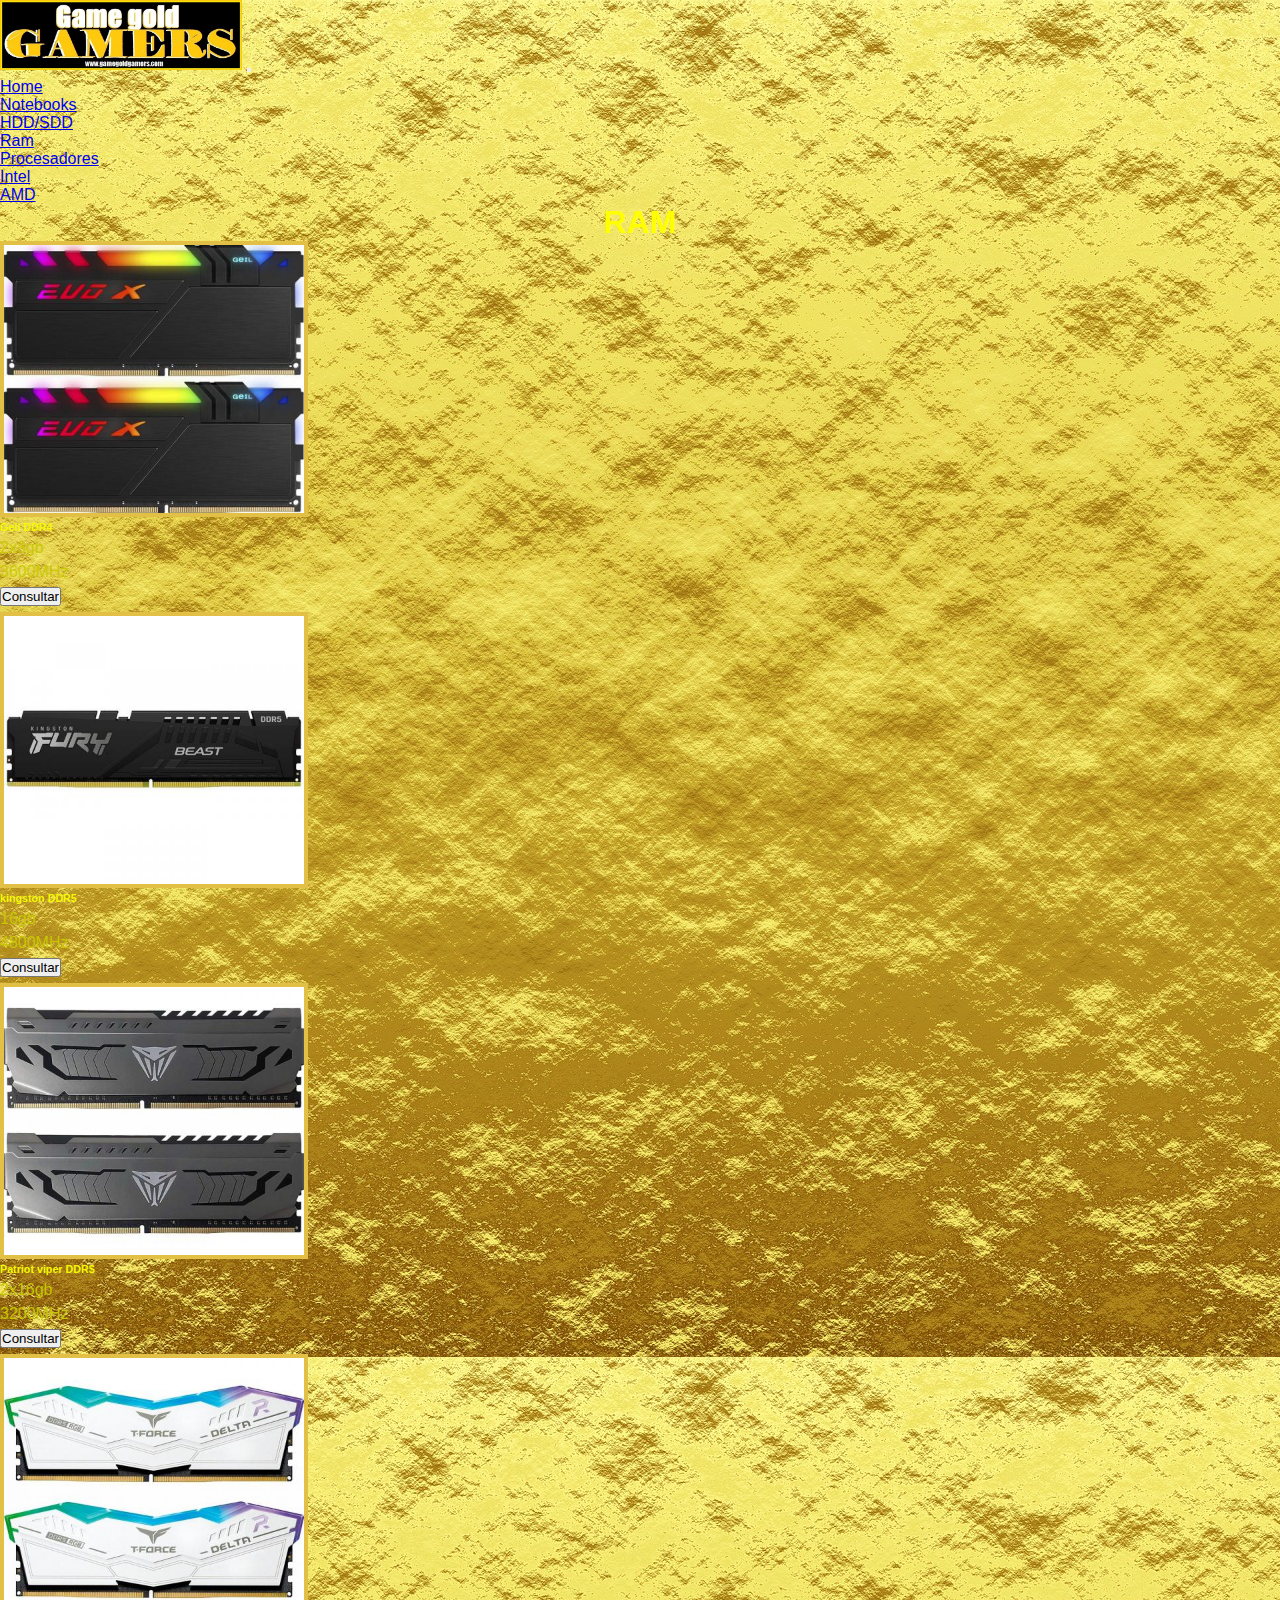
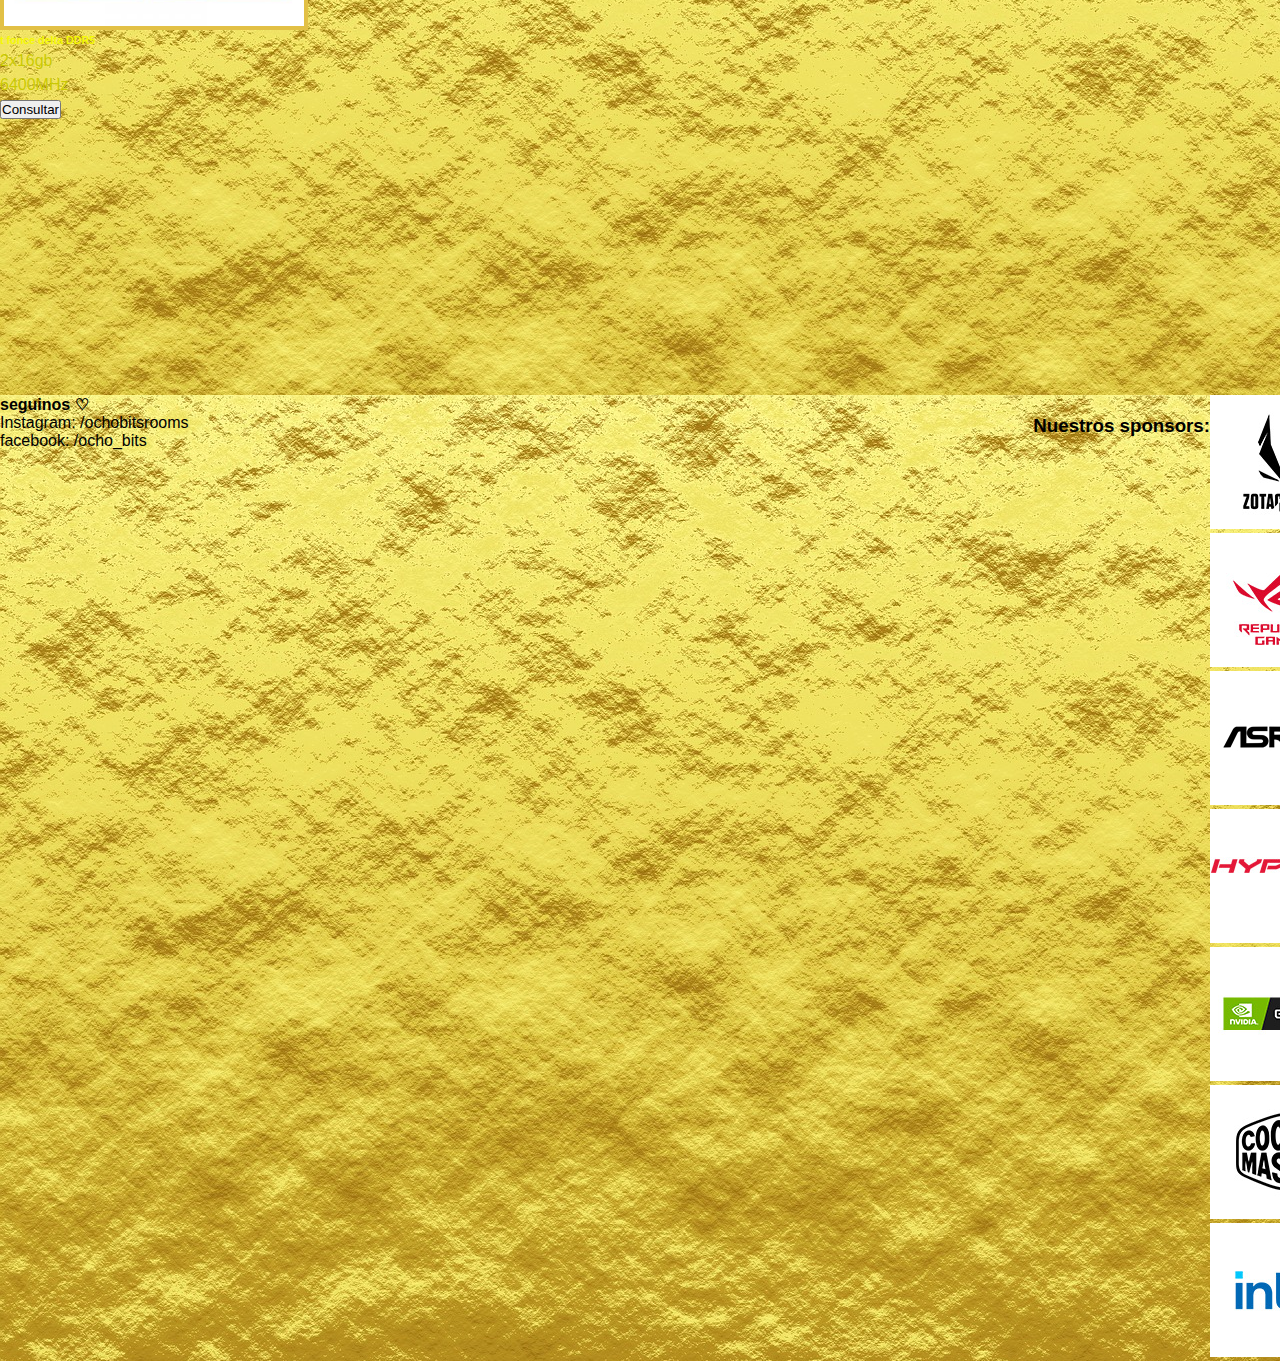
<file: pages/ram.html>
<!DOCTYPE html>
<html lang="en">

<head>
  <meta charset="UTF-8">
  <meta http-equiv="X-UA-Compatible" content="IE=edge">
  <meta name="viewport" content="width=device-width, initial-scale=1.0">
  <title>[ram]</title>
  <!--Bootstrap style-->
  <link href="https://cdn.jsdelivr.net/npm/bootstrap@5.1.3/dist/css/bootstrap.min.css" rel="stylesheet"
    integrity="sha384-1BmE4kWBq78iYhFldvKuhfTAU6auU8tT94WrHftjDbrCEXSU1oBoqyl2QvZ6jIW3" crossorigin="anonymous">
  <!--css style-->
  <link rel="stylesheet" href="../main.css">
</head>

<body>
  <header>
    <!--NAVBar-->
    <nav class="navbar navbar-expand-lg navbar-light bg-light">
      <div class="container-fluid">
        <a class="navbar-brand" href="#"><img id="logo__nav" src="../images/logo_nav.jpg" alt="logo GGG"></a>
        <button class="navbar-toggler" type="button" data-bs-toggle="collapse" data-bs-target="#navbarNavDropdown"
          aria-controls="navbarNavDropdown" aria-expanded="false" aria-label="Toggle navigation">
          <span class="navbar-toggler-icon"></span>
        </button>
        <div class="collapse navbar-collapse" id="navbarNavDropdown">
          <ul class="navbar-nav">
            <li class="nav-item">
              <a class="nav-link active" aria-current="page" href="../index.html">Home</a>
            </li>
            <li class="nav-item">
              <a class="nav-link" href="notebooks.html">Notebooks</a>
            </li>
            <li class="nav-item">
              <a class="nav-link" href="hdd_sdd.html">HDD/SDD</a>
            </li>
            <li class="nav-item">
              <a class="nav-link" href="ram.html">Ram</a>
            </li>
            <li class="nav-item dropdown">
              <a class="nav-link dropdown-toggle" href="#" id="navbarDropdownMenuLink" role="button"
                data-bs-toggle="dropdown" aria-expanded="false">
                Procesadores
              </a>
              <ul class="dropdown-menu" aria-labelledby="navbarDropdownMenuLink">
                <li><a class="dropdown-item" href="intel.html">Intel</a></li>
                <li><a class="dropdown-item" href="amd.html">AMD</a></li>
              </ul>
            </li>
          </ul>
        </div>
      </div>
    </nav>
  </header>
  <main>
    <h1>RAM</h1>
    <div class="container">
      <div class="row">
        <div class="col">
          <div class="img">
            <img src="../images/photos_ram_market/Memoria_GeiL_DDR4_16GB__2x8GB__3600MHz_EVO_X_II_RGB_07cbccd3-grn.jpg"
              alt="geil">
          </div>
          <h6>Geil DDR4</h6>
          <p>2x8gb</p>
          <p>3600MHz</p>
          <button type="button" class="btn btn-warning">Consultar</button>
        </div>
        <div class="col">
          <div class="img">
            <img src="../images/photos_ram_market/Memoria_Kingston_DDR5_16GB_4800Mhz_Fury_Beast_Black_8ce7507d-grn.jpg"
              alt="fury">
          </div>
          <h6>kingston DDR5</h6>
          <p>16gb</p>
          <p>4800MHz</p>
          <button type="button" class="btn btn-warning">Consultar</button>
        </div>
        <div class="col">
          <div class="img">
            <img
              src="../images/photos_ram_market/Memoria_Patriot_Viper_DDR4_32GB__2x16GB__3200Mhz_Steel_fd832e79-grn.jpg"
              alt="viper">
          </div>
          <h6>Patriot viper DDR$</h6>
          <p>2x16gb</p>
          <p>3200MHz</p>
          <button type="button" class="btn btn-warning">Consultar</button>
        </div>
        <div class="col">
          <div class="img">
            <img
              src="../images/photos_ram_market/Memoria_Team_DDR5_32GB__2x16GB__6400MHz_T-Force_Delta_RGB_White_3d4f5f02-grn.jpg"
              alt="delta">
          </div>
          <h6>t fonce delta DDR5</h6>
          <p>2x16gb</p>
          <p>6400MHz</p>
          <button type="button" class="btn btn-warning">Consultar</button>
        </div>
        <div class="col">
          <div class="img">
            <div class="none_img">
            </div>
          </div>
        </div>
      </div>
    </div>
  </main>
  <footer>
    <div class="seguinos">
      <h4 class="foot__p">seguinos ♡</h4>
      <p class="foot__p">Instagram: <span>/ochobitsrooms</span></p>
      <p class="foot__p">facebook: <span>/ocho_bits</span> </p>
    </div>
    <div class="sponsors">
      <h3>Nuestros sponsors:</h3>
      <!--carousel marcas/sponsor-->
      <div class="carousel__mini">
        <div id="carouselExampleSlidesOnly" class="carousel slide" data-bs-ride="carousel">
          <div class="carousel-inner">
            <div class="carousel-item active">
              <img src="../images/photos_index/mini__zotag__gaming.jpg" class="d-block w-100" alt="zotac gaming">
            </div>
            <div class="carousel-item">
              <img src="../images/photos_index/mini__rog.jpg" class="d-block w-100" alt="rog gaming">
            </div>
            <div class="carousel-item">
              <img src="../images/photos_index/mini__asrock.jpg" class="d-block w-100" alt="asrock">
            </div>
            <div class="carousel-item">
              <img src="../images/photos_index/mini__hyper_x.jpg" class="d-block w-100" alt="hyper x">
            </div>
            <div class="carousel-item">
              <img src="../images/photos_index/mini__gforce__nividia.jpg" class="d-block w-100" alt="gforce">
            </div>
            <div class="carousel-item">
              <img src="../images/photos_index/mini__coler__master.jpg" class="d-block w-100" alt="cooler master">
            </div>
            <div class="carousel-item">
              <img src="../images/photos_index/mini__intel.jpg" class="d-block w-100" alt="intel">
            </div>
          </div>
        </div>
      </div>
    </div>
  </footer>
  <!--script bootstrap-->
  <script src="https://cdn.jsdelivr.net/npm/bootstrap@5.1.3/dist/js/bootstrap.bundle.min.js"
    integrity="sha384-ka7Sk0Gln4gmtz2MlQnikT1wXgYsOg+OMhuP+IlRH9sENBO0LRn5q+8nbTov4+1p"
    crossorigin="anonymous"></script>
</body>

</html>
</file>
<file: main.css>
* {
    margin: 0px;
    padding: 0px;
    font-family: Impact, Haettenschweiler, 'Arial Narrow Bold', sans-serif;
}

h1 {
    color: yellow;
    text-align: center;
    /*hover */
    transition-property: all;
    transition-duration: 1s;
    transition-timing-function: ease-in-out;
    transition-delay: .3s;
}

body {
    background-image: url(/images/background_page.jpg);
    background-color: black;
}
button{
    margin-bottom: 6px;
}
/*index.html*/
.navbar {
    padding: 0px;
}

#logo__nav {
    max-height: 70px;
    min-height: 10px;
}

/*footer*/
footer {
    display: flex;
    background-image: url("./images/background_page.jpg");
    flex-direction: row;
    justify-content: space-between;
}

.sponsors {
    display: flex;
    flex-direction: row;
    flex-wrap: wrap;
}

.carousel__mini {
    width: 70px;
}

.seguinos {
    display: flex;
    flex-direction: column;
}

.sponsors h3 {
    padding-top: 20px;
}

.foot__p {
    margin-bottom: 0%;
}

/*notebooks.html*/
.container-lg {
    display: flex;
    flex-direction: column;
}

.col p,
h6 {
    color: rgba(201, 201, 0, 0.97);
    margin-bottom: 6px;
    /*hover */
    transition-property: all;
    transition-duration: 1s;
    transition-timing-function: ease-in-out;
    transition-delay: .3s;
}

.col h6 {
    color: rgb(244, 248, 4);
}

.col img {
    width: 300px;
}

/*bordes y animaciones*/
.img img {
    border: solid 4px #e2c045;
    animation-name: imagen;
    animation-timing-function: ease-in-out;
    animation-duration: 2s;
    animation-delay: .7s;
    animation-iteration-count: infinite;
}
p:hover{
    color: #ff9501;

}
h6:hover{
    color: #ff9501 ;
}
/*no sacar  esto!, desfigura la grilla de bootstrap[futuro:animacion para enrtrega final]*/
.none_img {
    width: 300px;
    height: 270px;

}

/* breakpoints*/
@media screen and (max-width: 767px) {
    .img {
        display: flex;
        justify-content: center;
    }

    .img img {
        width: 450px;
    }
    .col{
        text-align: center;
    }

}

/*carrousel footer*/
@media screen and (max-width: 470px) {
    .sponsors {
        display: flex;
        justify-content: center;
    }

    .sponsors h3 {
        padding-top: 0px;
    }

    .img img {
        width: 210px;
    }

    #logo__nav {
        width: 115px
    }
}

/*keyframes*/
@keyframes imagen {
    0% {
        border: solid 4px #e2c045;

    }

    50% {
        border: solid 4px #c6a83caf;
    }

    100% {
        border: solid 4px #e2c045;
    }
}
</file>
